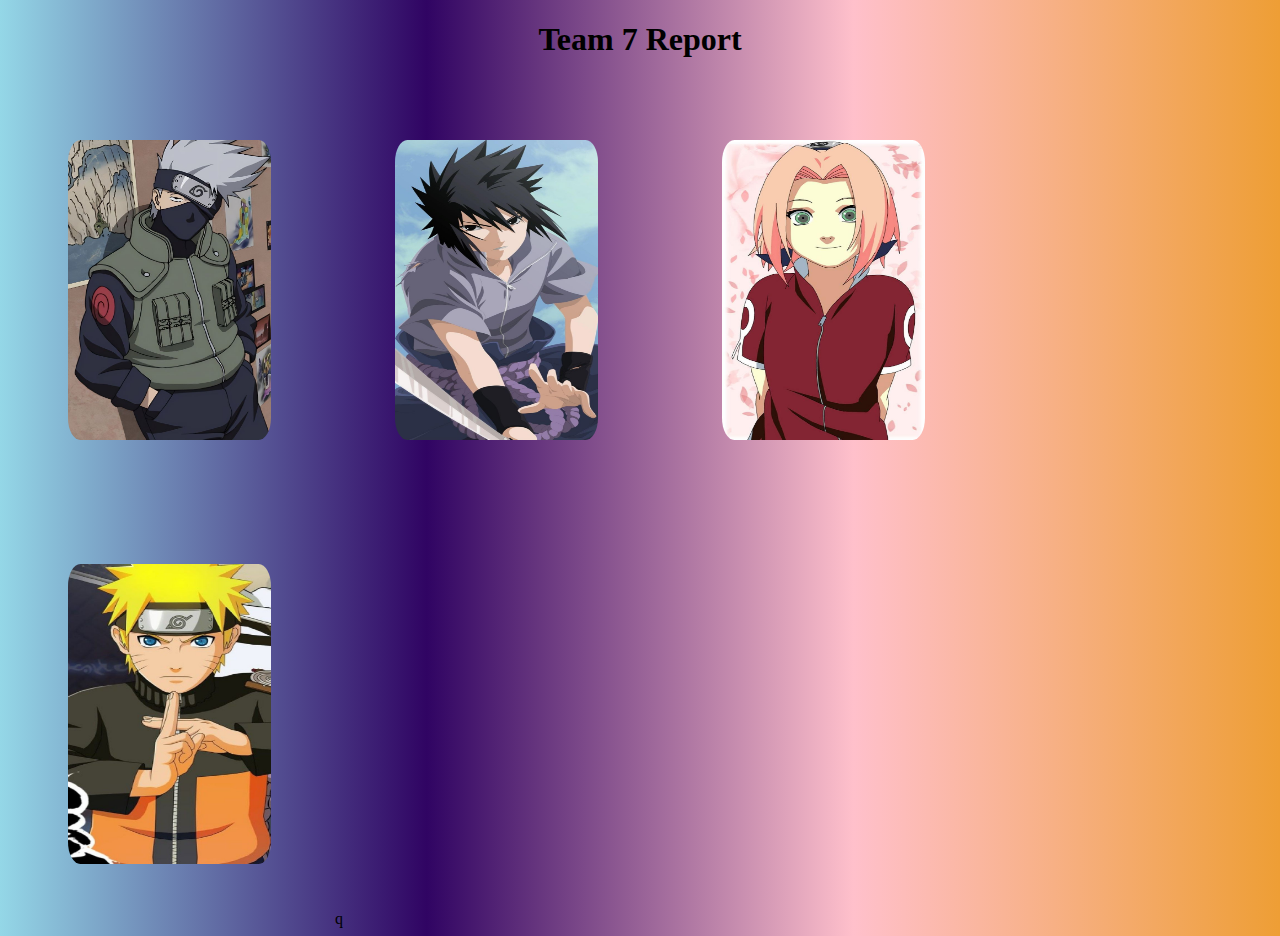
<file: index.html>
<!DOCTYPE html>
<html lang="en">
<head>
    <meta charset="UTF-8">
    <meta name="viewport" content="width=device-width, initial-scale=1.0">
    <title>Document</title>
    <link rel="stylesheet" href="./style.css">
</head>
<body id="i1">
<center><h1>Team 7 Report</h1></center>
<a href="./page1.html"><img src="./kakashi front.jpg" alt="" height="" width=""></a>
<a href="./page2.html"><img src="./sasuke front.jpg" alt="" height=""  width=""></a>
<a href="./page3.html"><img src="./sakuro front.jpg" alt="" height=""  width=""></a>
<a href="./page4.html"><img src="./naruto front.jpg" alt="" height=""  width=""></a>
</body>
</html>q
</file>
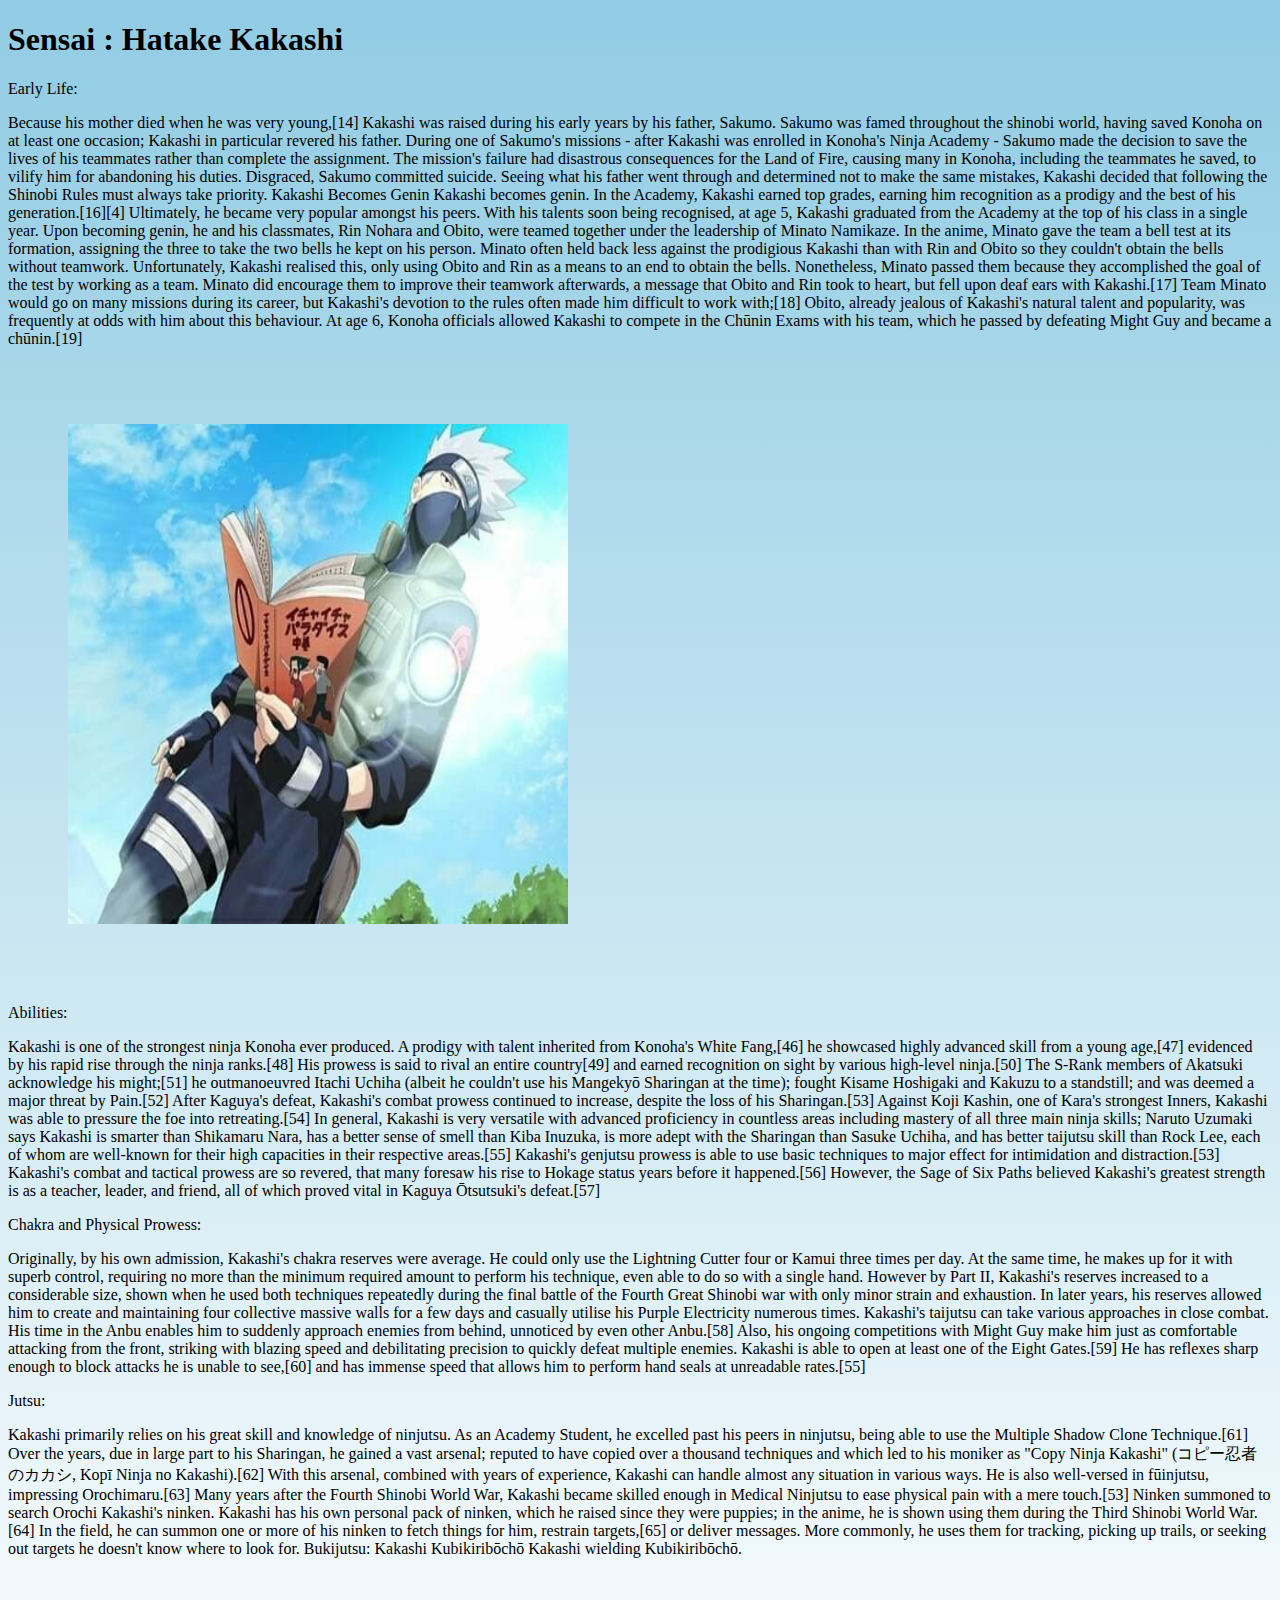
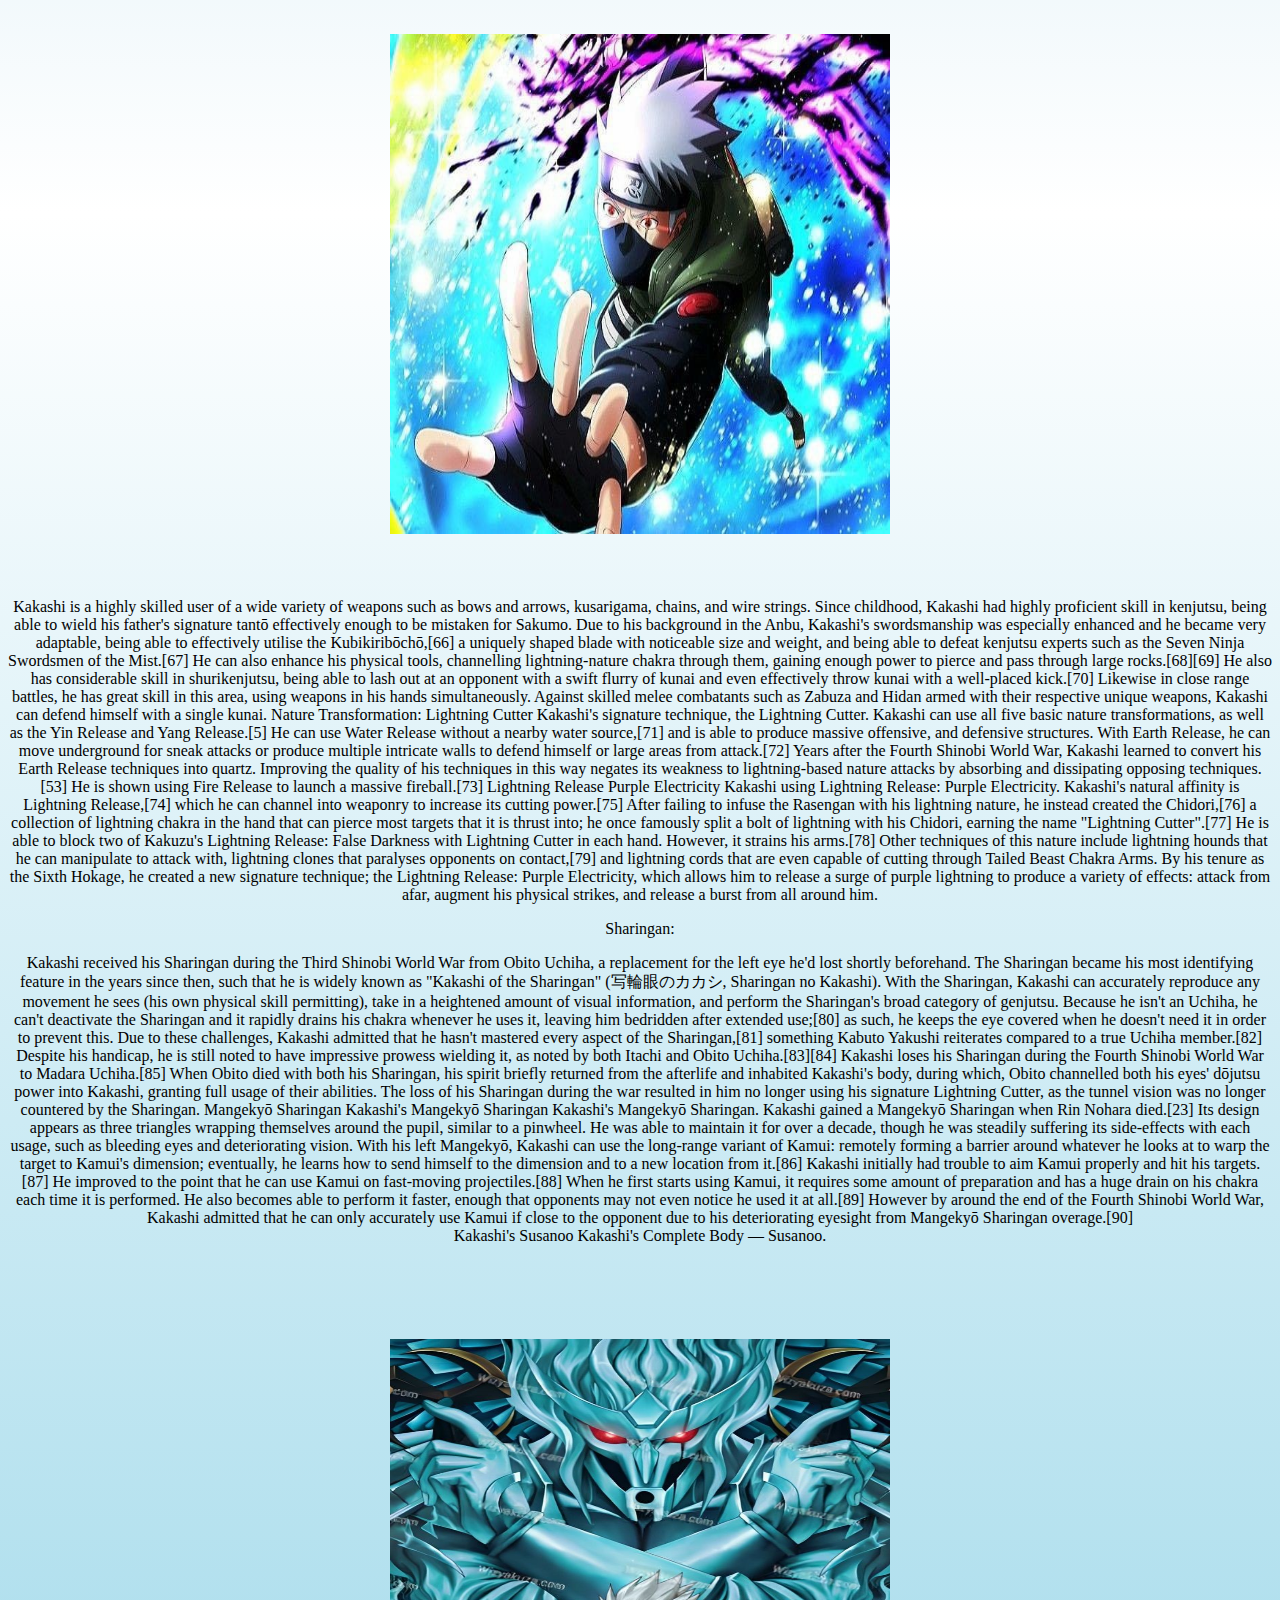
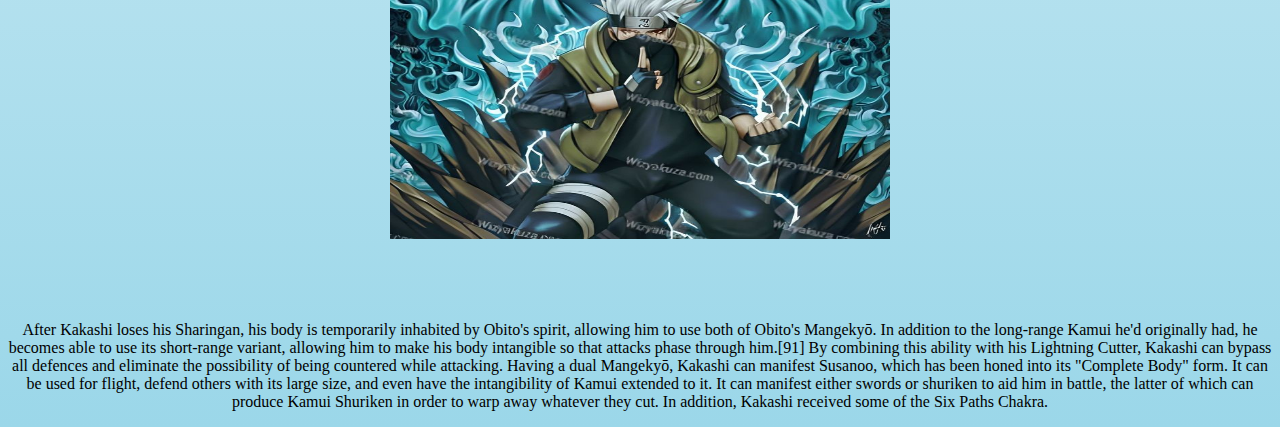
<file: page1.html>
<!DOCTYPE html>
<html lang="en">
<head>
    <meta charset="UTF-8">
    <meta name="viewport" content="width=device-width, initial-scale=1.0">
    <title><page1 class="html"></page1></title>
    <link rel="stylesheet" href="./page1.style.css">
</head>
<body id="p1">
    <h1>Sensai : Hatake Kakashi</h1>
    <p>Early Life:</p>
    <p>Because his mother died when he was very young,[14] Kakashi was raised during his early years by his father, Sakumo. Sakumo was famed throughout the shinobi world, having saved Konoha on at least one occasion; Kakashi in particular revered his father. During one of Sakumo's missions - after Kakashi was enrolled in Konoha's Ninja Academy - Sakumo made the decision to save the lives of his teammates rather than complete the assignment. The mission's failure had disastrous consequences for the Land of Fire, causing many in Konoha, including the teammates he saved, to vilify him for abandoning his duties. Disgraced, Sakumo committed suicide. Seeing what his father went through and determined not to make the same mistakes, Kakashi decided that following the Shinobi Rules must always take priority.
        Kakashi Becomes Genin
        Kakashi becomes genin.
        In the Academy, Kakashi earned top grades, earning him recognition as a prodigy and the best of his generation.[16][4] Ultimately, he became very popular amongst his peers. With his talents soon being recognised, at age 5, Kakashi graduated from the Academy at the top of his class in a single year. Upon becoming genin, he and his classmates, Rin Nohara and Obito, were teamed together under the leadership of Minato Namikaze. In the anime, Minato gave the team a bell test at its formation, assigning the three to take the two bells he kept on his person. Minato often held back less against the prodigious Kakashi than with Rin and Obito so they couldn't obtain the bells without teamwork. Unfortunately, Kakashi realised this, only using Obito and Rin as a means to an end to obtain the bells. Nonetheless, Minato passed them because they accomplished the goal of the test by working as a team. Minato did encourage them to improve their teamwork afterwards, a message that Obito and Rin took to heart, but fell upon deaf ears with Kakashi.[17] Team Minato would go on many missions during its career, but Kakashi's devotion to the rules often made him difficult to work with;[18] Obito, already jealous of Kakashi's natural talent and popularity, was frequently at odds with him about this behaviour. At age 6, Konoha officials allowed Kakashi to compete in the Chūnin Exams with his team, which he passed by defeating Might Guy and became a chūnin.[19]</p>
    <img src="./kakashi normal.jpg" alt="">

    <p>Abilities:</p>
    <text class="align"></text><p>Kakashi is one of the strongest ninja Konoha ever produced. A prodigy with talent inherited from Konoha's White Fang,[46] he showcased highly advanced skill from a young age,[47] evidenced by his rapid rise through the ninja ranks.[48] His prowess is said to rival an entire country[49] and earned recognition on sight by various high-level ninja.[50] The S-Rank members of Akatsuki acknowledge his might;[51] he outmanoeuvred Itachi Uchiha (albeit he couldn't use his Mangekyō Sharingan at the time); fought Kisame Hoshigaki and Kakuzu to a standstill; and was deemed a major threat by Pain.[52] After Kaguya's defeat, Kakashi's combat prowess continued to increase, despite the loss of his Sharingan.[53] Against Koji Kashin, one of Kara's strongest Inners, Kakashi was able to pressure the foe into retreating.[54]

        In general, Kakashi is very versatile with advanced proficiency in countless areas including mastery of all three main ninja skills; Naruto Uzumaki says Kakashi is smarter than Shikamaru Nara, has a better sense of smell than Kiba Inuzuka, is more adept with the Sharingan than Sasuke Uchiha, and has better taijutsu skill than Rock Lee, each of whom are well-known for their high capacities in their respective areas.[55] Kakashi's genjutsu prowess is able to use basic techniques to major effect for intimidation and distraction.[53] Kakashi's combat and tactical prowess are so revered, that many foresaw his rise to Hokage status years before it happened.[56] However, the Sage of Six Paths believed Kakashi's greatest strength is as a teacher, leader, and friend, all of which proved vital in Kaguya Ōtsutsuki's defeat.[57]</p>
    <p>Chakra and Physical Prowess:</p>
    <p>Originally, by his own admission, Kakashi's chakra reserves were average. He could only use the Lightning Cutter four or Kamui three times per day. At the same time, he makes up for it with superb control, requiring no more than the minimum required amount to perform his technique, even able to do so with a single hand. However by Part II, Kakashi's reserves increased to a considerable size, shown when he used both techniques repeatedly during the final battle of the Fourth Great Shinobi war with only minor strain and exhaustion. In later years, his reserves allowed him to create and maintaining four collective massive walls for a few days and casually utilise his Purple Electricity numerous times.

        Kakashi's taijutsu can take various approaches in close combat. His time in the Anbu enables him to suddenly approach enemies from behind, unnoticed by even other Anbu.[58] Also, his ongoing competitions with Might Guy make him just as comfortable attacking from the front, striking with blazing speed and debilitating precision to quickly defeat multiple enemies. Kakashi is able to open at least one of the Eight Gates.[59] He has reflexes sharp enough to block attacks he is unable to see,[60] and has immense speed that allows him to perform hand seals at unreadable rates.[55]</p>
    <p>Jutsu:</p>
    <p>Kakashi primarily relies on his great skill and knowledge of ninjutsu. As an Academy Student, he excelled past his peers in ninjutsu, being able to use the Multiple Shadow Clone Technique.[61] Over the years, due in large part to his Sharingan, he gained a vast arsenal; reputed to have copied over a thousand techniques and which led to his moniker as "Copy Ninja Kakashi" (コピー忍者のカカシ, Kopī Ninja no Kakashi).[62] With this arsenal, combined with years of experience, Kakashi can handle almost any situation in various ways. He is also well-versed in fūinjutsu, impressing Orochimaru.[63] Many years after the Fourth Shinobi World War, Kakashi became skilled enough in Medical Ninjutsu to ease physical pain with a mere touch.[53]

        Ninken summoned to search Orochi
        Kakashi's ninken.
        
        Kakashi has his own personal pack of ninken, which he raised since they were puppies; in the anime, he is shown using them during the Third Shinobi World War.[64] In the field, he can summon one or more of his ninken to fetch things for him, restrain targets,[65] or deliver messages. More commonly, he uses them for tracking, picking up trails, or seeking out targets he doesn't know where to look for.
        
        Bukijutsu:
        Kakashi Kubikiribōchō
        Kakashi wielding Kubikiribōchō.


   <center><div class="">
   <break></break><img src="./kakashi final.jpg" alt=""><div class="">
   <break></break><center>

        
        Kakashi is a highly skilled user of a wide variety of weapons such as bows and arrows, kusarigama, chains, and wire strings. Since childhood, Kakashi had highly proficient skill in kenjutsu, being able to wield his father's signature tantō effectively enough to be mistaken for Sakumo. Due to his background in the Anbu, Kakashi's swordsmanship was especially enhanced and he became very adaptable, being able to effectively utilise the Kubikiribōchō,[66] a uniquely shaped blade with noticeable size and weight, and being able to defeat kenjutsu experts such as the Seven Ninja Swordsmen of the Mist.[67] He can also enhance his physical tools, channelling lightning-nature chakra through them, gaining enough power to pierce and pass through large rocks.[68][69] He also has considerable skill in shurikenjutsu, being able to lash out at an opponent with a swift flurry of kunai and even effectively throw kunai with a well-placed kick.[70] Likewise in close range battles, he has great skill in this area, using weapons in his hands simultaneously. Against skilled melee combatants such as Zabuza and Hidan armed with their respective unique weapons, Kakashi can defend himself with a single kunai.
        
        Nature Transformation:
        Lightning Cutter
        Kakashi's signature technique, the Lightning Cutter.
        
        Kakashi can use all five basic nature transformations, as well as the Yin Release and Yang Release.[5] He can use Water Release without a nearby water source,[71] and is able to produce massive offensive, and defensive structures. With Earth Release, he can move underground for sneak attacks or produce multiple intricate walls to defend himself or large areas from attack.[72] Years after the Fourth Shinobi World War, Kakashi learned to convert his Earth Release techniques into quartz. Improving the quality of his techniques in this way negates its weakness to lightning-based nature attacks by absorbing and dissipating opposing techniques.[53] He is shown using Fire Release to launch a massive fireball.[73]
        
        Lightning Release Purple Electricity
        Kakashi using Lightning Release: Purple Electricity.
        
        Kakashi's natural affinity is Lightning Release,[74] which he can channel into weaponry to increase its cutting power.[75] After failing to infuse the Rasengan with his lightning nature, he instead created the Chidori,[76] a collection of lightning chakra in the hand that can pierce most targets that it is thrust into; he once famously split a bolt of lightning with his Chidori, earning the name "Lightning Cutter".[77] He is able to block two of Kakuzu's Lightning Release: False Darkness with Lightning Cutter in each hand. However, it strains his arms.[78] Other techniques of this nature include lightning hounds that he can manipulate to attack with, lightning clones that paralyses opponents on contact,[79] and lightning cords that are even capable of cutting through Tailed Beast Chakra Arms. By his tenure as the Sixth Hokage, he created a new signature technique; the Lightning Release: Purple Electricity, which allows him to release a surge of purple lightning to produce a variety of effects: attack from afar, augment his physical strikes, and release a burst from all around him.</p>
    <p>Sharingan:</p>
        <p>Kakashi received his Sharingan during the Third Shinobi World War from Obito Uchiha, a replacement for the left eye he'd lost shortly beforehand. The Sharingan became his most identifying feature in the years since then, such that he is widely known as "Kakashi of the Sharingan" (写輪眼のカカシ, Sharingan no Kakashi). With the Sharingan, Kakashi can accurately reproduce any movement he sees (his own physical skill permitting), take in a heightened amount of visual information, and perform the Sharingan's broad category of genjutsu. Because he isn't an Uchiha, he can't deactivate the Sharingan and it rapidly drains his chakra whenever he uses it, leaving him bedridden after extended use;[80] as such, he keeps the eye covered when he doesn't need it in order to prevent this. Due to these challenges, Kakashi admitted that he hasn't mastered every aspect of the Sharingan,[81] something Kabuto Yakushi reiterates compared to a true Uchiha member.[82] Despite his handicap, he is still noted to have impressive prowess wielding it, as noted by both Itachi and Obito Uchiha.[83][84] Kakashi loses his Sharingan during the Fourth Shinobi World War to Madara Uchiha.[85] When Obito died with both his Sharingan, his spirit briefly returned from the afterlife and inhabited Kakashi's body, during which, Obito channelled both his eyes' dōjutsu power into Kakashi, granting full usage of their abilities. The loss of his Sharingan during the war resulted in him no longer using his signature Lightning Cutter, as the tunnel vision was no longer countered by the Sharingan.

            Mangekyō Sharingan
            Kakashi's Mangekyō Sharingan
            Kakashi's Mangekyō Sharingan.
            
            Kakashi gained a Mangekyō Sharingan when Rin Nohara died.[23] Its design appears as three triangles wrapping themselves around the pupil, similar to a pinwheel. He was able to maintain it for over a decade, though he was steadily suffering its side-effects with each usage, such as bleeding eyes and deteriorating vision. With his left Mangekyō, Kakashi can use the long-range variant of Kamui: remotely forming a barrier around whatever he looks at to warp the target to Kamui's dimension; eventually, he learns how to send himself to the dimension and to a new location from it.[86] Kakashi initially had trouble to aim Kamui properly and hit his targets.[87] He improved to the point that he can use Kamui on fast-moving projectiles.[88] When he first starts using Kamui, it requires some amount of preparation and has a huge drain on his chakra each time it is performed. He also becomes able to perform it faster, enough that opponents may not even notice he used it at all.[89] However by around the end of the Fourth Shinobi World War, Kakashi admitted that he can only accurately use Kamui if close to the opponent due to his deteriorating eyesight from Mangekyō Sharingan overage.[90] <br>
            
            Kakashi's Susanoo
            Kakashi's Complete Body — Susanoo.


    <div class="">
    <center><br><img src="./uniq kakashi.jpg" alt="height=600"width=400><br><center></center>
 <br>After Kakashi loses his Sharingan, his body is temporarily inhabited by Obito's spirit, allowing him to use both of Obito's Mangekyō. In addition to the long-range Kamui he'd originally had, he becomes able to use its short-range variant, allowing him to make his body intangible so that attacks phase through him.[91] By combining this ability with his Lightning Cutter, Kakashi can bypass all defences and eliminate the possibility of being countered while attacking. Having a dual Mangekyō, Kakashi can manifest Susanoo, which has been honed into its "Complete Body" form. It can be used for flight, defend others with its large size, and even have the intangibility of Kamui extended to it. It can manifest either swords or shuriken to aid him in battle, the latter of which can produce Kamui Shuriken in order to warp away whatever they cut. In addition, Kakashi received some of the Six Paths Chakra.</p>
</body>
</html>
</file>
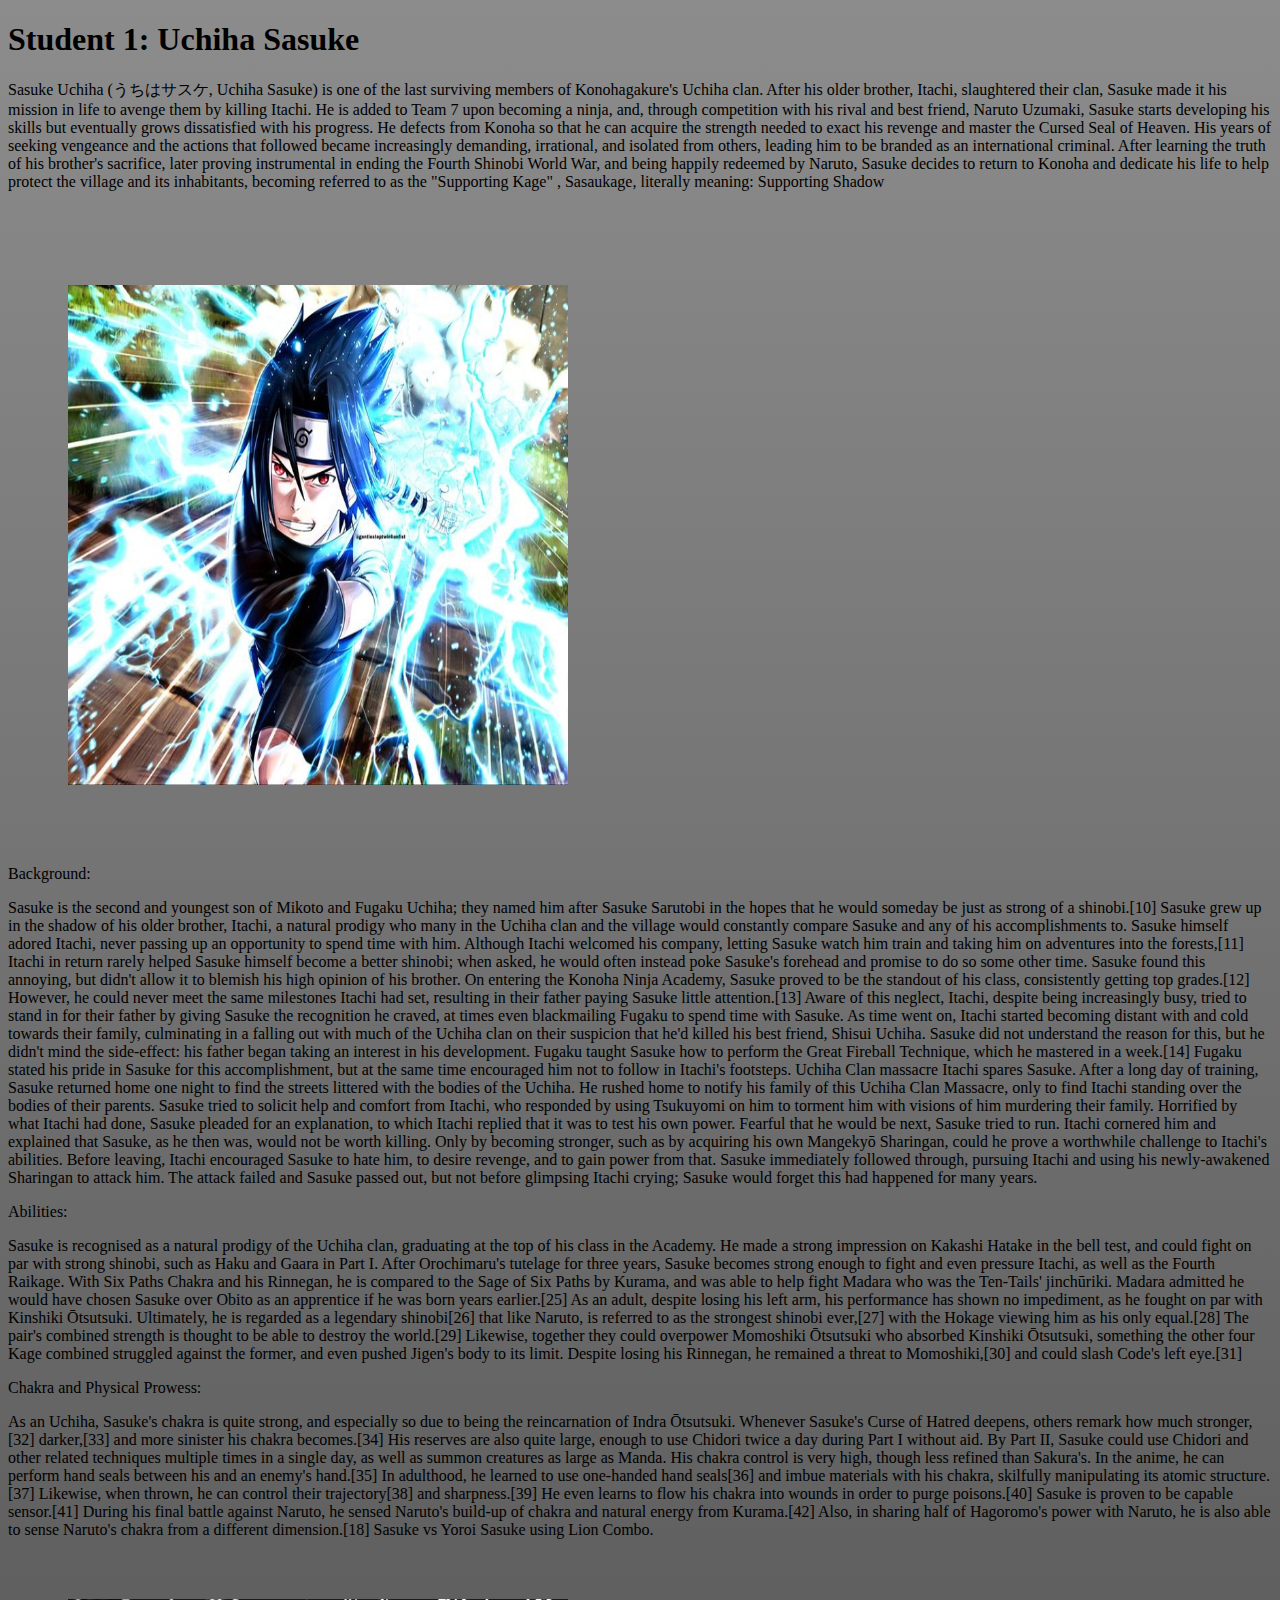
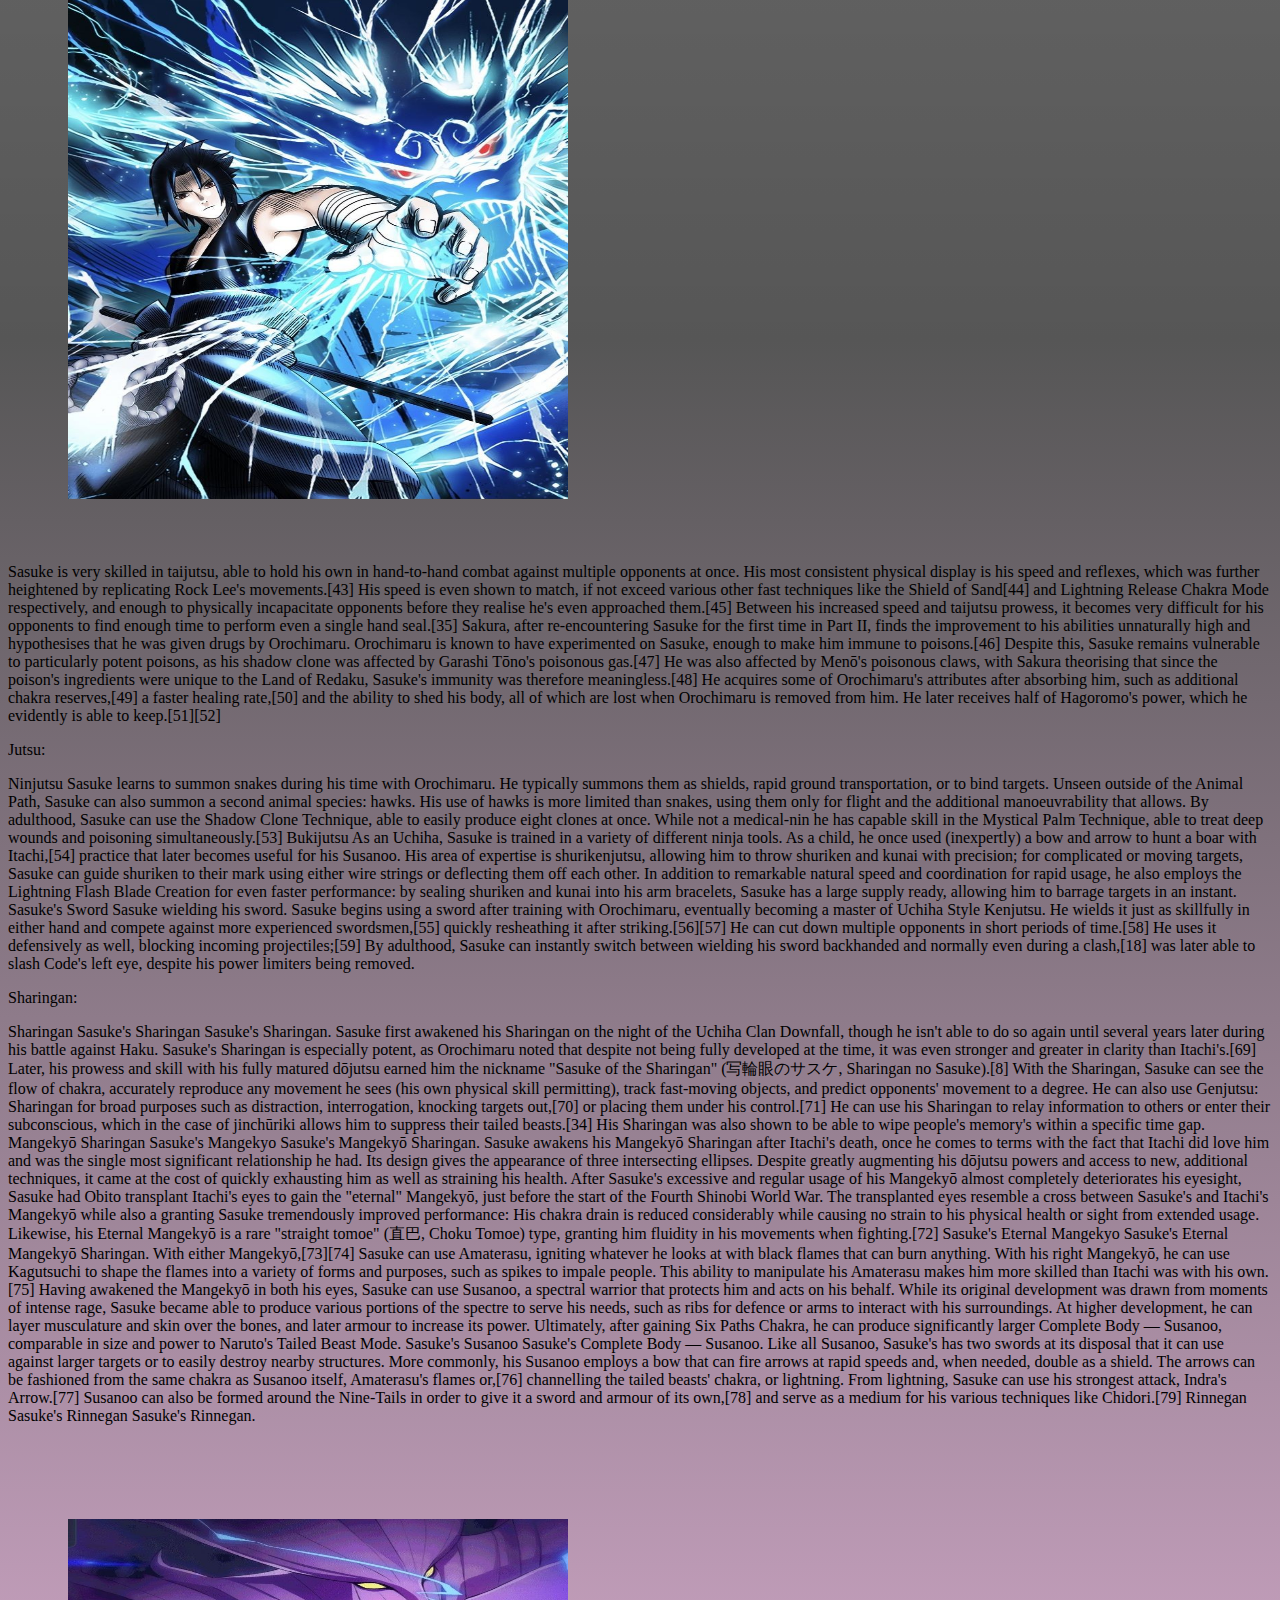
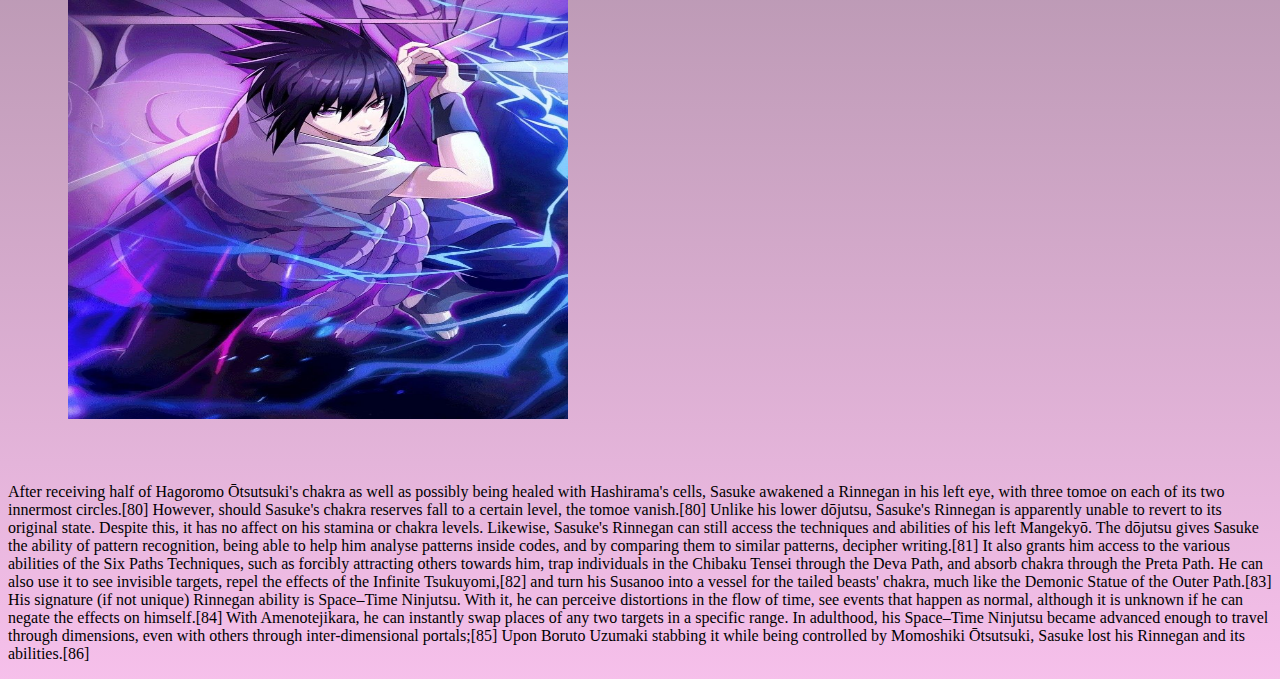
<file: page2.html>
<!DOCTYPE html>
<html lang="en">
<head>
    <meta charset="UTF-8">
    <meta name="viewport" content="width=device-width, initial-scale=1.0">
    <title><page2 class="html"></page2></title>
    <link rel="stylesheet" href="page2.style.css">
</head>
<body id="p2">
    <h1>Student 1: Uchiha Sasuke</h1> 
    <p>Sasuke Uchiha (うちはサスケ, Uchiha Sasuke) is one of the last surviving members of Konohagakure's Uchiha clan. After his older brother, Itachi, slaughtered their clan, Sasuke made it his mission in life to avenge them by killing Itachi. He is added to Team 7 upon becoming a ninja, and, through competition with his rival and best friend, Naruto Uzumaki, Sasuke starts developing his skills but eventually grows dissatisfied with his progress. He defects from Konoha so that he can acquire the strength needed to exact his revenge and master the Cursed Seal of Heaven. His years of seeking vengeance and the actions that followed became increasingly demanding, irrational, and isolated from others, leading him to be branded as an international criminal. After learning the truth of his brother's sacrifice, later proving instrumental in ending the Fourth Shinobi World War, and being happily redeemed by Naruto, Sasuke decides to return to Konoha and dedicate his life to help protect the village and its inhabitants, becoming referred to as the "Supporting Kage" , Sasaukage, literally meaning: Supporting Shadow</p> 
    
    <br><img src="./sasuke prowess.jpg" alt=""><br>

    <p>Background:</p>
    <p>Sasuke is the second and youngest son of Mikoto and Fugaku Uchiha; they named him after Sasuke Sarutobi in the hopes that he would someday be just as strong of a shinobi.[10] Sasuke grew up in the shadow of his older brother, Itachi, a natural prodigy who many in the Uchiha clan and the village would constantly compare Sasuke and any of his accomplishments to. Sasuke himself adored Itachi, never passing up an opportunity to spend time with him. Although Itachi welcomed his company, letting Sasuke watch him train and taking him on adventures into the forests,[11] Itachi in return rarely helped Sasuke himself become a better shinobi; when asked, he would often instead poke Sasuke's forehead and promise to do so some other time. Sasuke found this annoying, but didn't allow it to blemish his high opinion of his brother.

        On entering the Konoha Ninja Academy, Sasuke proved to be the standout of his class, consistently getting top grades.[12] However, he could never meet the same milestones Itachi had set, resulting in their father paying Sasuke little attention.[13] Aware of this neglect, Itachi, despite being increasingly busy, tried to stand in for their father by giving Sasuke the recognition he craved, at times even blackmailing Fugaku to spend time with Sasuke. As time went on, Itachi started becoming distant with and cold towards their family, culminating in a falling out with much of the Uchiha clan on their suspicion that he'd killed his best friend, Shisui Uchiha. Sasuke did not understand the reason for this, but he didn't mind the side-effect: his father began taking an interest in his development. Fugaku taught Sasuke how to perform the Great Fireball Technique, which he mastered in a week.[14] Fugaku stated his pride in Sasuke for this accomplishment, but at the same time encouraged him not to follow in Itachi's footsteps.
        
        Uchiha Clan massacre
        Itachi spares Sasuke.
        
        After a long day of training, Sasuke returned home one night to find the streets littered with the bodies of the Uchiha. He rushed home to notify his family of this Uchiha Clan Massacre, only to find Itachi standing over the bodies of their parents. Sasuke tried to solicit help and comfort from Itachi, who responded by using Tsukuyomi on him to torment him with visions of him murdering their family. Horrified by what Itachi had done, Sasuke pleaded for an explanation, to which Itachi replied that it was to test his own power. Fearful that he would be next, Sasuke tried to run. Itachi cornered him and explained that Sasuke, as he then was, would not be worth killing. Only by becoming stronger, such as by acquiring his own Mangekyō Sharingan, could he prove a worthwhile challenge to Itachi's abilities. Before leaving, Itachi encouraged Sasuke to hate him, to desire revenge, and to gain power from that. Sasuke immediately followed through, pursuing Itachi and using his newly-awakened Sharingan to attack him. The attack failed and Sasuke passed out, but not before glimpsing Itachi crying; Sasuke would forget this had happened for many years.</p>
    <p>Abilities:</p>
        <p>Sasuke is recognised as a natural prodigy of the Uchiha clan, graduating at the top of his class in the Academy. He made a strong impression on Kakashi Hatake in the bell test, and could fight on par with strong shinobi, such as Haku and Gaara in Part I. After Orochimaru's tutelage for three years, Sasuke becomes strong enough to fight and even pressure Itachi, as well as the Fourth Raikage. With Six Paths Chakra and his Rinnegan, he is compared to the Sage of Six Paths by Kurama, and was able to help fight Madara who was the Ten-Tails' jinchūriki. Madara admitted he would have chosen Sasuke over Obito as an apprentice if he was born years earlier.[25]

            As an adult, despite losing his left arm, his performance has shown no impediment, as he fought on par with Kinshiki Ōtsutsuki. Ultimately, he is regarded as a legendary shinobi[26] that like Naruto, is referred to as the strongest shinobi ever,[27] with the Hokage viewing him as his only equal.[28] The pair's combined strength is thought to be able to destroy the world.[29] Likewise, together they could overpower Momoshiki Ōtsutsuki who absorbed Kinshiki Ōtsutsuki, something the other four Kage combined struggled against the former, and even pushed Jigen's body to its limit.
            
            Despite losing his Rinnegan, he remained a threat to Momoshiki,[30] and could slash Code's left eye.[31]</p>
    <p>Chakra and Physical Prowess:</p>
        <p>As an Uchiha, Sasuke's chakra is quite strong, and especially so due to being the reincarnation of Indra Ōtsutsuki. Whenever Sasuke's Curse of Hatred deepens, others remark how much stronger,[32] darker,[33] and more sinister his chakra becomes.[34] His reserves are also quite large, enough to use Chidori twice a day during Part I without aid. By Part II, Sasuke could use Chidori and other related techniques multiple times in a single day, as well as summon creatures as large as Manda. His chakra control is very high, though less refined than Sakura's. In the anime, he can perform hand seals between his and an enemy's hand.[35] In adulthood, he learned to use one-handed hand seals[36] and imbue materials with his chakra, skilfully manipulating its atomic structure.[37] Likewise, when thrown, he can control their trajectory[38] and sharpness.[39] He even learns to flow his chakra into wounds in order to purge poisons.[40]

            Sasuke is proven to be capable sensor.[41] During his final battle against Naruto, he sensed Naruto's build-up of chakra and natural energy from Kurama.[42] Also, in sharing half of Hagoromo's power with Naruto, he is also able to sense Naruto's chakra from a different dimension.[18]
            
            Sasuke vs Yoroi
            Sasuke using Lion Combo.

   <br> <img src="./sasuke chakra nature.jpg" alt=""><br>
            
            Sasuke is very skilled in taijutsu, able to hold his own in hand-to-hand combat against multiple opponents at once. His most consistent physical display is his speed and reflexes, which was further heightened by replicating Rock Lee's movements.[43] His speed is even shown to match, if not exceed various other fast techniques like the Shield of Sand[44] and Lightning Release Chakra Mode respectively, and enough to physically incapacitate opponents before they realise he's even approached them.[45] Between his increased speed and taijutsu prowess, it becomes very difficult for his opponents to find enough time to perform even a single hand seal.[35]
            
            Sakura, after re-encountering Sasuke for the first time in Part II, finds the improvement to his abilities unnaturally high and hypothesises that he was given drugs by Orochimaru. Orochimaru is known to have experimented on Sasuke, enough to make him immune to poisons.[46] Despite this, Sasuke remains vulnerable to particularly potent poisons, as his shadow clone was affected by Garashi Tōno's poisonous gas.[47] He was also affected by Menō's poisonous claws, with Sakura theorising that since the poison's ingredients were unique to the Land of Redaku, Sasuke's immunity was therefore meaningless.[48] He acquires some of Orochimaru's attributes after absorbing him, such as additional chakra reserves,[49] a faster healing rate,[50] and the ability to shed his body, all of which are lost when Orochimaru is removed from him. He later receives half of Hagoromo's power, which he evidently is able to keep.[51][52]</p>
    <p>Jutsu:</p>
        <p>Ninjutsu
            Sasuke learns to summon snakes during his time with Orochimaru. He typically summons them as shields, rapid ground transportation, or to bind targets. Unseen outside of the Animal Path, Sasuke can also summon a second animal species: hawks. His use of hawks is more limited than snakes, using them only for flight and the additional manoeuvrability that allows. By adulthood, Sasuke can use the Shadow Clone Technique, able to easily produce eight clones at once. While not a medical-nin he has capable skill in the Mystical Palm Technique, able to treat deep wounds and poisoning simultaneously.[53]
            
            Bukijutsu
            As an Uchiha, Sasuke is trained in a variety of different ninja tools. As a child, he once used (inexpertly) a bow and arrow to hunt a boar with Itachi,[54] practice that later becomes useful for his Susanoo. His area of expertise is shurikenjutsu, allowing him to throw shuriken and kunai with precision; for complicated or moving targets, Sasuke can guide shuriken to their mark using either wire strings or deflecting them off each other. In addition to remarkable natural speed and coordination for rapid usage, he also employs the Lightning Flash Blade Creation for even faster performance: by sealing shuriken and kunai into his arm bracelets, Sasuke has a large supply ready, allowing him to barrage targets in an instant.
            
            Sasuke's Sword
            Sasuke wielding his sword.
            
            Sasuke begins using a sword after training with Orochimaru, eventually becoming a master of Uchiha Style Kenjutsu. He wields it just as skillfully in either hand and compete against more experienced swordsmen,[55] quickly resheathing it after striking.[56][57] He can cut down multiple opponents in short periods of time.[58] He uses it defensively as well, blocking incoming projectiles;[59] By adulthood, Sasuke can instantly switch between wielding his sword backhanded and normally even during a clash,[18] was later able to slash Code's left eye, despite his power limiters being removed.</p>
    <p>Sharingan:</p>
        <p>Sharingan
            Sasuke's Sharingan
            Sasuke's Sharingan.
            
            Sasuke first awakened his Sharingan on the night of the Uchiha Clan Downfall, though he isn't able to do so again until several years later during his battle against Haku. Sasuke's Sharingan is especially potent, as Orochimaru noted that despite not being fully developed at the time, it was even stronger and greater in clarity than Itachi's.[69] Later, his prowess and skill with his fully matured dōjutsu earned him the nickname "Sasuke of the Sharingan" (写輪眼のサスケ, Sharingan no Sasuke).[8] With the Sharingan, Sasuke can see the flow of chakra, accurately reproduce any movement he sees (his own physical skill permitting), track fast-moving objects, and predict opponents' movement to a degree. He can also use Genjutsu: Sharingan for broad purposes such as distraction, interrogation, knocking targets out,[70] or placing them under his control.[71] He can use his Sharingan to relay information to others or enter their subconscious, which in the case of jinchūriki allows him to suppress their tailed beasts.[34] His Sharingan was also shown to be able to wipe people's memory's within a specific time gap.
            
            Mangekyō Sharingan
            Sasuke's Mangekyo
            Sasuke's Mangekyō Sharingan.
            
            Sasuke awakens his Mangekyō Sharingan after Itachi's death, once he comes to terms with the fact that Itachi did love him and was the single most significant relationship he had. Its design gives the appearance of three intersecting ellipses. Despite greatly augmenting his dōjutsu powers and access to new, additional techniques, it came at the cost of quickly exhausting him as well as straining his health. After Sasuke's excessive and regular usage of his Mangekyō almost completely deteriorates his eyesight, Sasuke had Obito transplant Itachi's eyes to gain the "eternal" Mangekyō, just before the start of the Fourth Shinobi World War. The transplanted eyes resemble a cross between Sasuke's and Itachi's Mangekyō while also a granting Sasuke tremendously improved performance: His chakra drain is reduced considerably while causing no strain to his physical health or sight from extended usage. Likewise, his Eternal Mangekyō is a rare "straight tomoe" (直巴, Choku Tomoe) type, granting him fluidity in his movements when fighting.[72]
            
            Sasuke's Eternal Mangekyo
            Sasuke's Eternal Mangekyō Sharingan.
            
            With either Mangekyō,[73][74] Sasuke can use Amaterasu, igniting whatever he looks at with black flames that can burn anything. With his right Mangekyō, he can use Kagutsuchi to shape the flames into a variety of forms and purposes, such as spikes to impale people. This ability to manipulate his Amaterasu makes him more skilled than Itachi was with his own.[75] Having awakened the Mangekyō in both his eyes, Sasuke can use Susanoo, a spectral warrior that protects him and acts on his behalf. While its original development was drawn from moments of intense rage, Sasuke became able to produce various portions of the spectre to serve his needs, such as ribs for defence or arms to interact with his surroundings. At higher development, he can layer musculature and skin over the bones, and later armour to increase its power. Ultimately, after gaining Six Paths Chakra, he can produce significantly larger Complete Body — Susanoo, comparable in size and power to Naruto's Tailed Beast Mode.
            
            Sasuke's Susanoo
            Sasuke's Complete Body — Susanoo.
            
            Like all Susanoo, Sasuke's has two swords at its disposal that it can use against larger targets or to easily destroy nearby structures. More commonly, his Susanoo employs a bow that can fire arrows at rapid speeds and, when needed, double as a shield. The arrows can be fashioned from the same chakra as Susanoo itself, Amaterasu's flames or,[76] channelling the tailed beasts' chakra, or lightning. From lightning, Sasuke can use his strongest attack, Indra's Arrow.[77] Susanoo can also be formed around the Nine-Tails in order to give it a sword and armour of its own,[78] and serve as a medium for his various techniques like Chidori.[79]
            
            Rinnegan
            Sasuke's Rinnegan
            Sasuke's Rinnegan.

        <center></center><br><img src="./sasuke final.jpg" alt="height=350"width="290"><br><center></center>
            
            After receiving half of Hagoromo Ōtsutsuki's chakra as well as possibly being healed with Hashirama's cells, Sasuke awakened a Rinnegan in his left eye, with three tomoe on each of its two innermost circles.[80] However, should Sasuke's chakra reserves fall to a certain level, the tomoe vanish.[80] Unlike his lower dōjutsu, Sasuke's Rinnegan is apparently unable to revert to its original state. Despite this, it has no affect on his stamina or chakra levels. Likewise, Sasuke's Rinnegan can still access the techniques and abilities of his left Mangekyō.
            
            The dōjutsu gives Sasuke the ability of pattern recognition, being able to help him analyse patterns inside codes, and by comparing them to similar patterns, decipher writing.[81] It also grants him access to the various abilities of the Six Paths Techniques, such as forcibly attracting others towards him, trap individuals in the Chibaku Tensei through the Deva Path, and absorb chakra through the Preta Path. He can also use it to see invisible targets, repel the effects of the Infinite Tsukuyomi,[82] and turn his Susanoo into a vessel for the tailed beasts' chakra, much like the Demonic Statue of the Outer Path.[83]
            
            His signature (if not unique) Rinnegan ability is Space–Time Ninjutsu. With it, he can perceive distortions in the flow of time, see events that happen as normal, although it is unknown if he can negate the effects on himself.[84] With Amenotejikara, he can instantly swap places of any two targets in a specific range. In adulthood, his Space–Time Ninjutsu became advanced enough to travel through dimensions, even with others through inter-dimensional portals;[85] Upon Boruto Uzumaki stabbing it while being controlled by Momoshiki Ōtsutsuki, Sasuke lost his Rinnegan and its abilities.[86]</p>
</body>
</html>
</file>
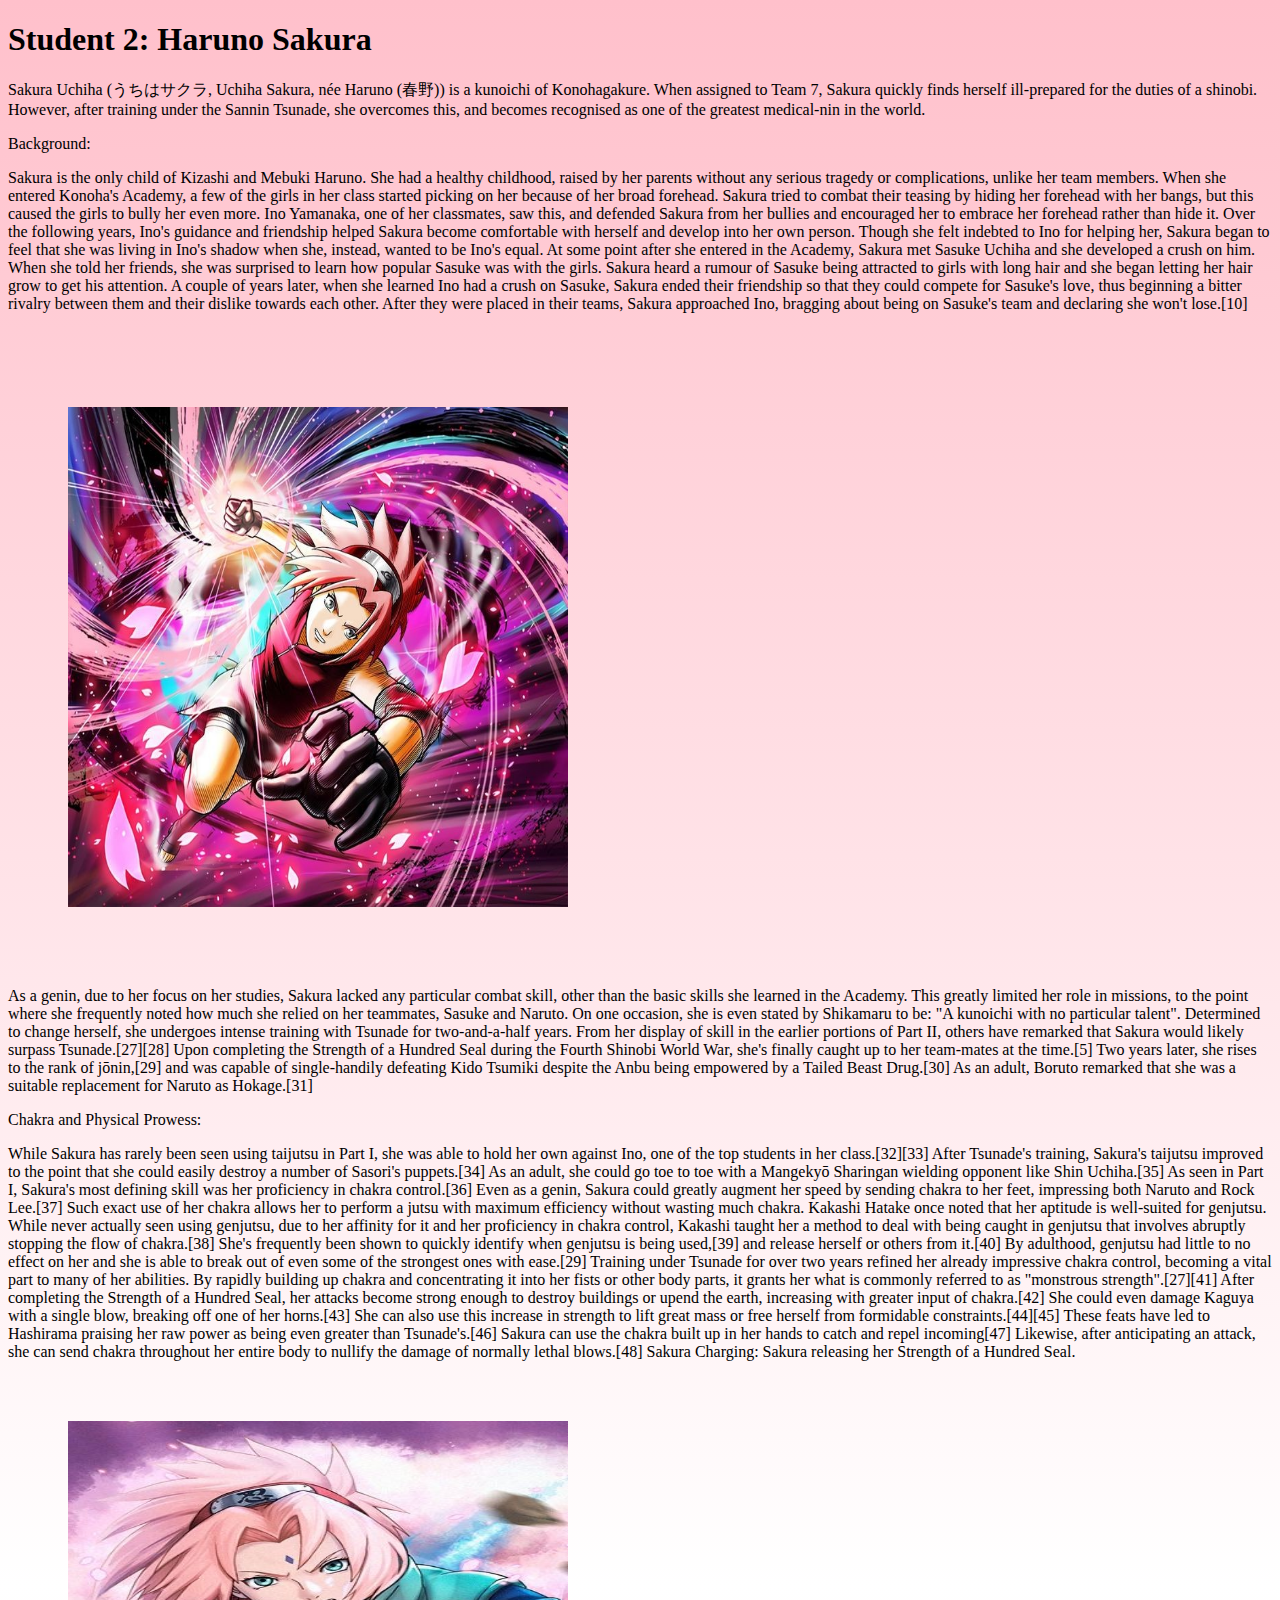
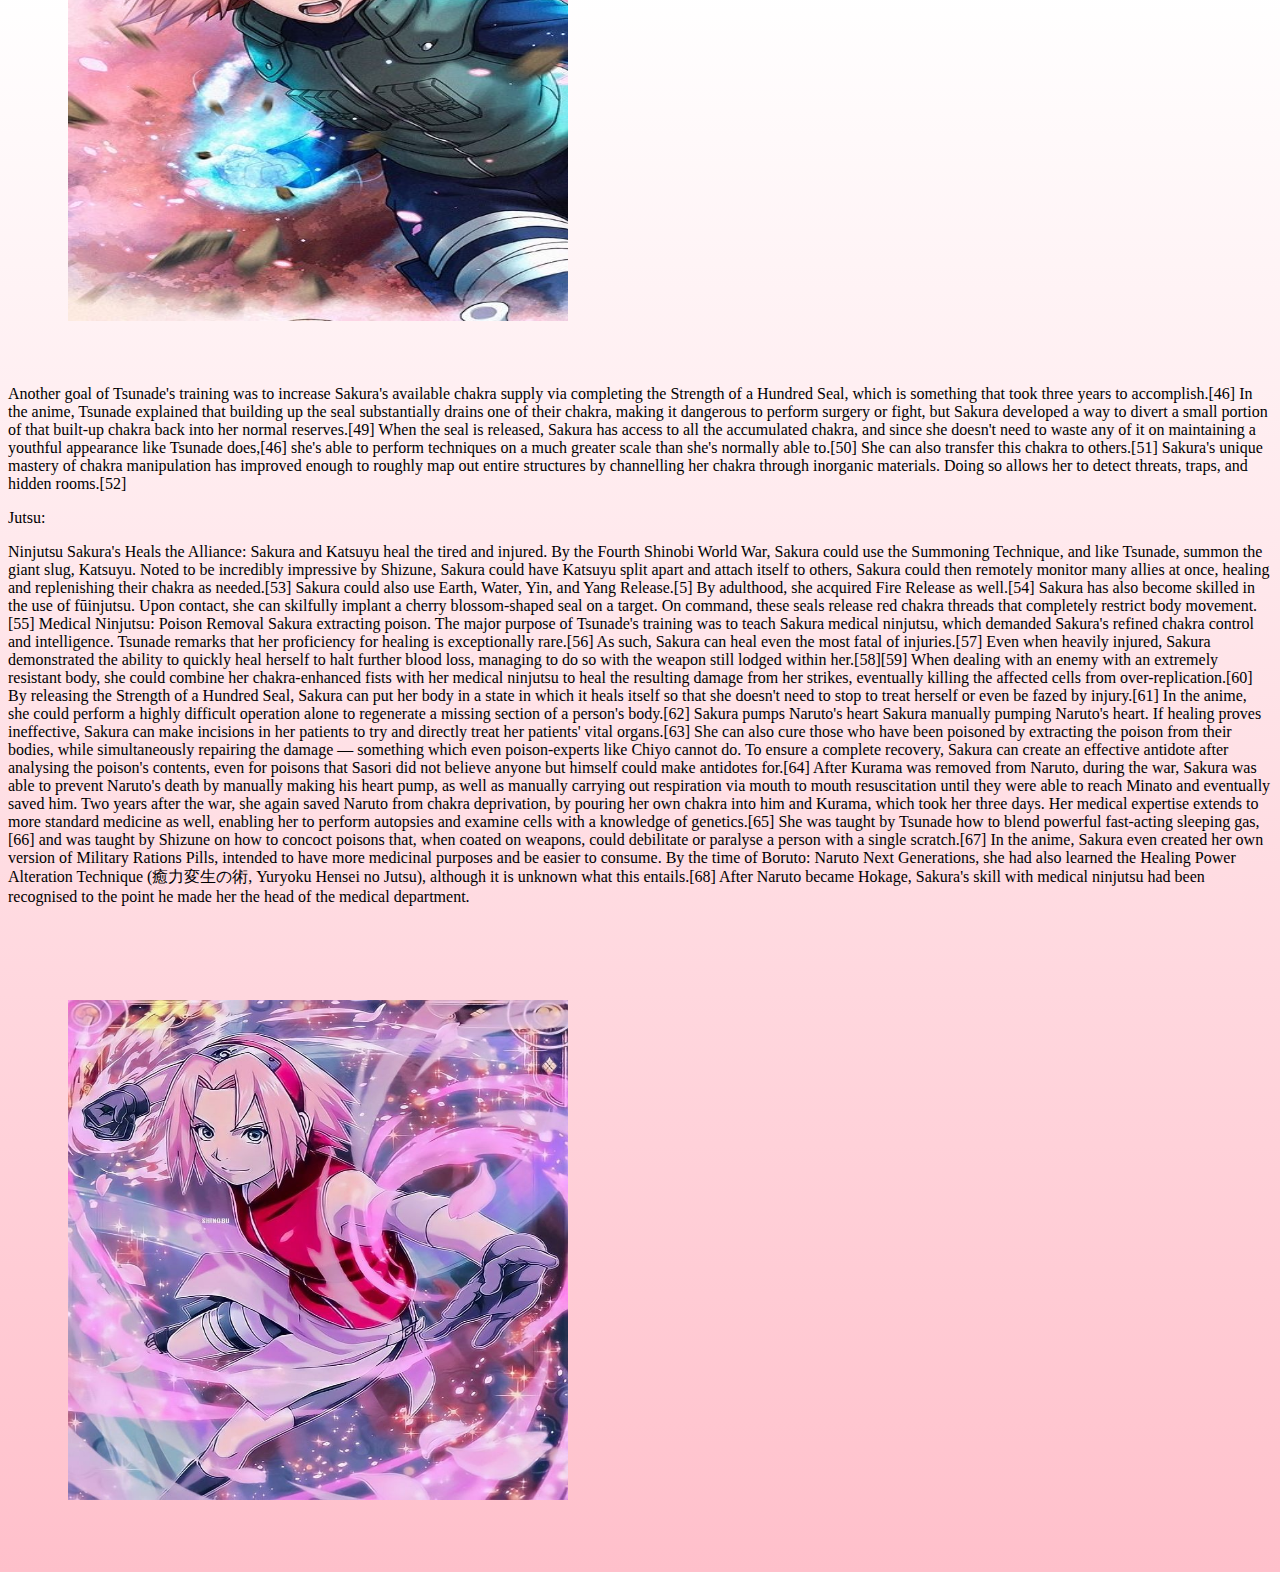
<file: page3.html>
<!DOCTYPE html>
<html lang="en">
<head>
    <meta charset="UTF-8">
    <meta name="viewport" content="width=device-width, initial-scale=1.0">
    <title><page3 class="html"></page3></title>
    <link rel="stylesheet" href="./page3.style.css">
</head>
<body id="p3">
 <h1>Student 2: Haruno Sakura</h1>
 <p>Sakura Uchiha (うちはサクラ, Uchiha Sakura, née Haruno (春野)) is a kunoichi of Konohagakure. When assigned to Team 7, Sakura quickly finds herself ill-prepared for the duties of a shinobi. However, after training under the Sannin Tsunade, she overcomes this, and becomes recognised as one of the greatest medical-nin in the world.</p>
 <p>Background:</p>
 <p>Sakura is the only child of Kizashi and Mebuki Haruno. She had a healthy childhood, raised by her parents without any serious tragedy or complications, unlike her team members. When she entered Konoha's Academy, a few of the girls in her class started picking on her because of her broad forehead. Sakura tried to combat their teasing by hiding her forehead with her bangs, but this caused the girls to bully her even more. Ino Yamanaka, one of her classmates, saw this, and defended Sakura from her bullies and encouraged her to embrace her forehead rather than hide it.

    Over the following years, Ino's guidance and friendship helped Sakura become comfortable with herself and develop into her own person. Though she felt indebted to Ino for helping her, Sakura began to feel that she was living in Ino's shadow when she, instead, wanted to be Ino's equal. At some point after she entered in the Academy, Sakura met Sasuke Uchiha and she developed a crush on him. When she told her friends, she was surprised to learn how popular Sasuke was with the girls. Sakura heard a rumour of Sasuke being attracted to girls with long hair and she began letting her hair grow to get his attention. A couple of years later, when she learned Ino had a crush on Sasuke, Sakura ended their friendship so that they could compete for Sasuke's love, thus beginning a bitter rivalry between them and their dislike towards each other. After they were placed in their teams, Sakura approached Ino, bragging about being on Sasuke's team and declaring she won't lose.[10]</p>

    <br><img src="./sakura prwess.jpg" alt=""><br>

<p>As a genin, due to her focus on her studies, Sakura lacked any particular combat skill, other than the basic skills she learned in the Academy. This greatly limited her role in missions, to the point where she frequently noted how much she relied on her teammates, Sasuke and Naruto. On one occasion, she is even stated by Shikamaru to be: "A kunoichi with no particular talent". Determined to change herself, she undergoes intense training with Tsunade for two-and-a-half years. From her display of skill in the earlier portions of Part II, others have remarked that Sakura would likely surpass Tsunade.[27][28] Upon completing the Strength of a Hundred Seal during the Fourth Shinobi World War, she's finally caught up to her team-mates at the time.[5] Two years later, she rises to the rank of jōnin,[29] and was capable of single-handily defeating Kido Tsumiki despite the Anbu being empowered by a Tailed Beast Drug.[30] As an adult, Boruto remarked that she was a suitable replacement for Naruto as Hokage.[31] <p>
<p>Chakra and Physical Prowess:</p>
<p>While Sakura has rarely been seen using taijutsu in Part I, she was able to hold her own against Ino, one of the top students in her class.[32][33] After Tsunade's training, Sakura's taijutsu improved to the point that she could easily destroy a number of Sasori's puppets.[34] As an adult, she could go toe to toe with a Mangekyō Sharingan wielding opponent like Shin Uchiha.[35]

    As seen in Part I, Sakura's most defining skill was her proficiency in chakra control.[36] Even as a genin, Sakura could greatly augment her speed by sending chakra to her feet, impressing both Naruto and Rock Lee.[37] Such exact use of her chakra allows her to perform a jutsu with maximum efficiency without wasting much chakra. Kakashi Hatake once noted that her aptitude is well-suited for genjutsu. While never actually seen using genjutsu, due to her affinity for it and her proficiency in chakra control, Kakashi taught her a method to deal with being caught in genjutsu that involves abruptly stopping the flow of chakra.[38] She's frequently been shown to quickly identify when genjutsu is being used,[39] and release herself or others from it.[40] By adulthood, genjutsu had little to no effect on her and she is able to break out of even some of the strongest ones with ease.[29]
    
    Training under Tsunade for over two years refined her already impressive chakra control, becoming a vital part to many of her abilities. By rapidly building up chakra and concentrating it into her fists or other body parts, it grants her what is commonly referred to as "monstrous strength".[27][41] After completing the Strength of a Hundred Seal, her attacks become strong enough to destroy buildings or upend the earth, increasing with greater input of chakra.[42] She could even damage Kaguya with a single blow, breaking off one of her horns.[43] She can also use this increase in strength to lift great mass or free herself from formidable constraints.[44][45] These feats have led to Hashirama praising her raw power as being even greater than Tsunade's.[46]
    
    Sakura can use the chakra built up in her hands to catch and repel incoming[47] Likewise, after anticipating an attack, she can send chakra throughout her entire body to nullify the damage of normally lethal blows.[48]
    
    Sakura Charging:
    Sakura releasing her Strength of a Hundred Seal.

<br><img src="./sakura strength.jpg" alt=""><br>
    
    Another goal of Tsunade's training was to increase Sakura's available chakra supply via completing the Strength of a Hundred Seal, which is something that took three years to accomplish.[46] In the anime, Tsunade explained that building up the seal substantially drains one of their chakra, making it dangerous to perform surgery or fight, but Sakura developed a way to divert a small portion of that built-up chakra back into her normal reserves.[49] When the seal is released, Sakura has access to all the accumulated chakra, and since she doesn't need to waste any of it on maintaining a youthful appearance like Tsunade does,[46] she's able to perform techniques on a much greater scale than she's normally able to.[50] She can also transfer this chakra to others.[51]
    
    Sakura's unique mastery of chakra manipulation has improved enough to roughly map out entire structures by channelling her chakra through inorganic materials. Doing so allows her to detect threats, traps, and hidden rooms.[52]</p>
<p>Jutsu:</p>
<p>Ninjutsu
    Sakura's Heals the Alliance:
    Sakura and Katsuyu heal the tired and injured.
    
    By the Fourth Shinobi World War, Sakura could use the Summoning Technique, and like Tsunade, summon the giant slug, Katsuyu. Noted to be incredibly impressive by Shizune, Sakura could have Katsuyu split apart and attach itself to others, Sakura could then remotely monitor many allies at once, healing and replenishing their chakra as needed.[53] Sakura could also use Earth, Water, Yin, and Yang Release.[5] By adulthood, she acquired Fire Release as well.[54] Sakura has also become skilled in the use of fūinjutsu. Upon contact, she can skilfully implant a cherry blossom-shaped seal on a target. On command, these seals release red chakra threads that completely restrict body movement.[55]
    
    Medical Ninjutsu:
    Poison Removal
    Sakura extracting poison.
    
    The major purpose of Tsunade's training was to teach Sakura medical ninjutsu, which demanded Sakura's refined chakra control and intelligence. Tsunade remarks that her proficiency for healing is exceptionally rare.[56] As such, Sakura can heal even the most fatal of injuries.[57] Even when heavily injured, Sakura demonstrated the ability to quickly heal herself to halt further blood loss, managing to do so with the weapon still lodged within her.[58][59] When dealing with an enemy with an extremely resistant body, she could combine her chakra-enhanced fists with her medical ninjutsu to heal the resulting damage from her strikes, eventually killing the affected cells from over-replication.[60] By releasing the Strength of a Hundred Seal, Sakura can put her body in a state in which it heals itself so that she doesn't need to stop to treat herself or even be fazed by injury.[61] In the anime, she could perform a highly difficult operation alone to regenerate a missing section of a person's body.[62]
    
    Sakura pumps Naruto's heart
    Sakura manually pumping Naruto's heart.
    
    If healing proves ineffective, Sakura can make incisions in her patients to try and directly treat her patients' vital organs.[63] She can also cure those who have been poisoned by extracting the poison from their bodies, while simultaneously repairing the damage — something which even poison-experts like Chiyo cannot do. To ensure a complete recovery, Sakura can create an effective antidote after analysing the poison's contents, even for poisons that Sasori did not believe anyone but himself could make antidotes for.[64] After Kurama was removed from Naruto, during the war, Sakura was able to prevent Naruto's death by manually making his heart pump, as well as manually carrying out respiration via mouth to mouth resuscitation until they were able to reach Minato and eventually saved him. Two years after the war, she again saved Naruto from chakra deprivation, by pouring her own chakra into him and Kurama, which took her three days. Her medical expertise extends to more standard medicine as well, enabling her to perform autopsies and examine cells with a knowledge of genetics.[65] She was taught by Tsunade how to blend powerful fast-acting sleeping gas,[66] and was taught by Shizune on how to concoct poisons that, when coated on weapons, could debilitate or paralyse a person with a single scratch.[67] In the anime, Sakura even created her own version of Military Rations Pills, intended to have more medicinal purposes and be easier to consume. By the time of Boruto: Naruto Next Generations, she had also learned the Healing Power Alteration Technique (癒力変生の術, Yuryoku Hensei no Jutsu), although it is unknown what this entails.[68] After Naruto became Hokage, Sakura's skill with medical ninjutsu had been recognised to the point he made her the head of the medical department.</p>
    <br><img src="./sakura final.jpg" alt=""><br>

</body>
</html>
</file>
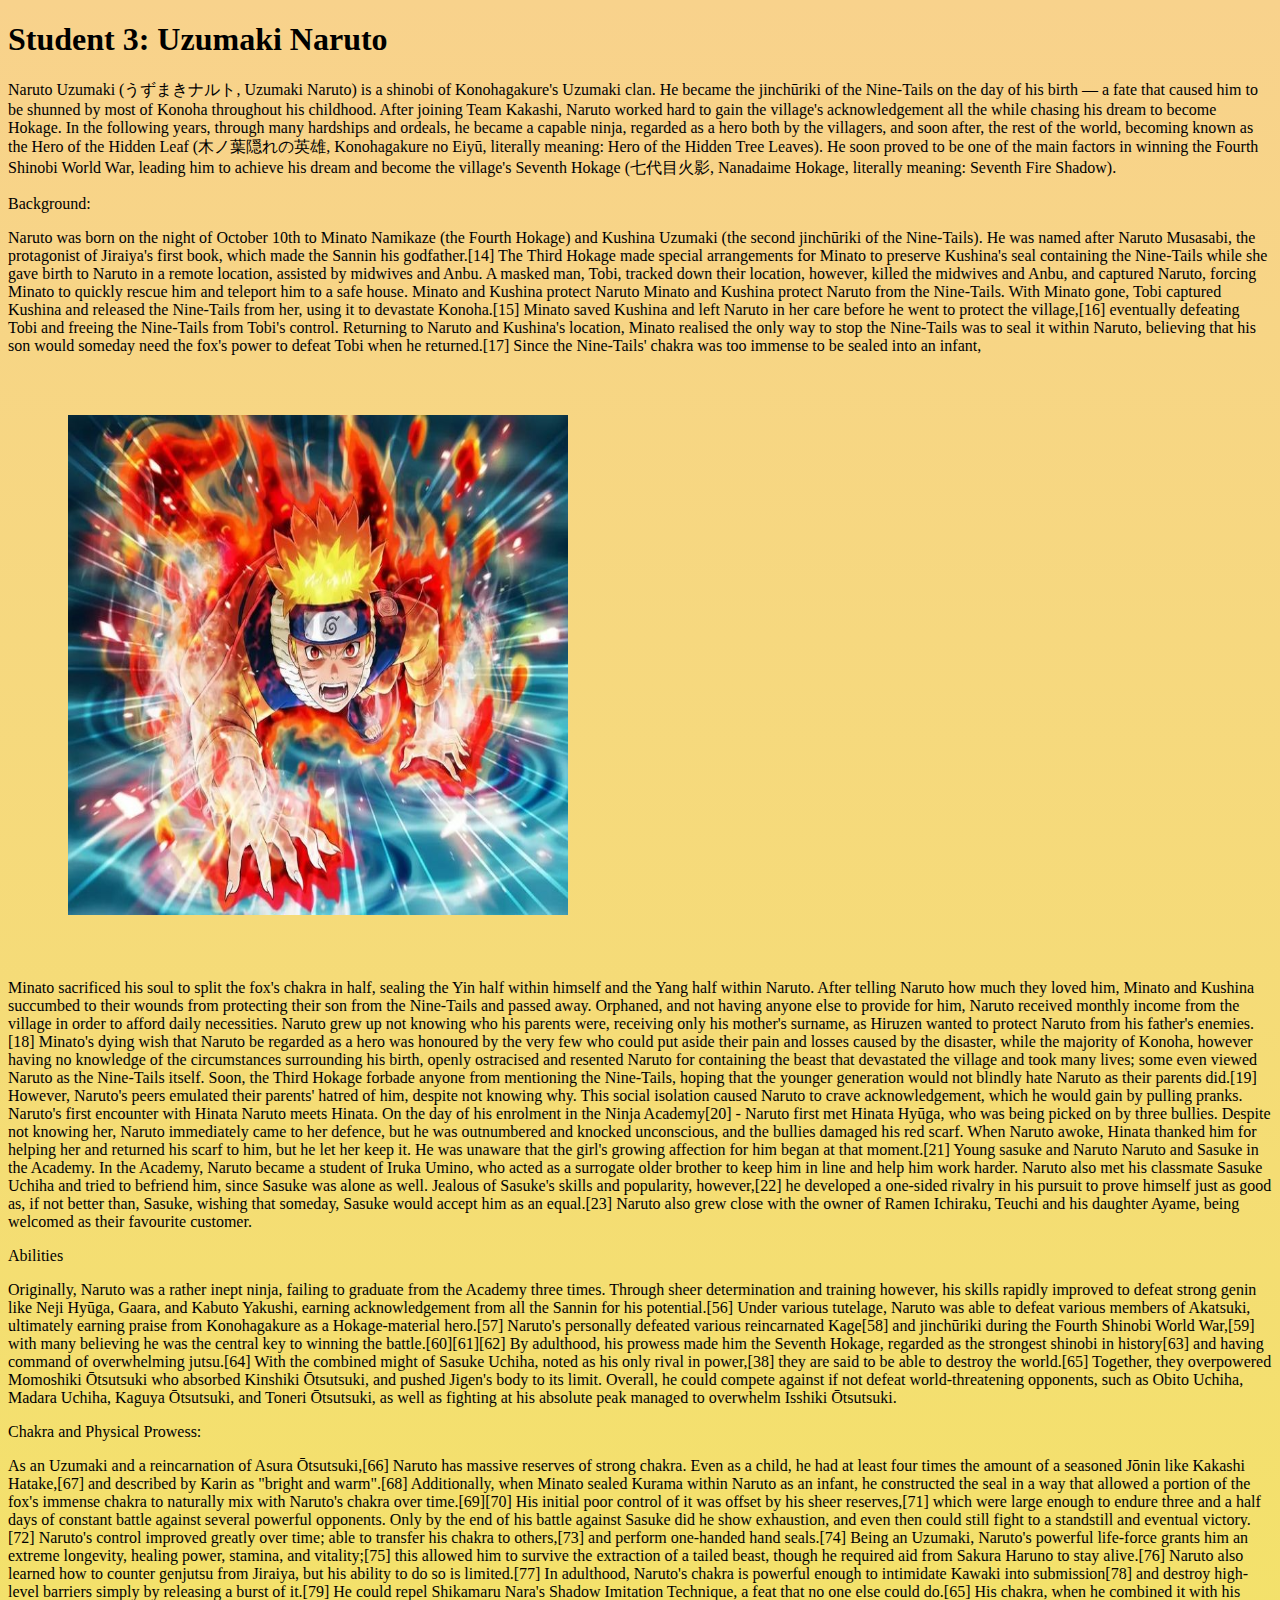
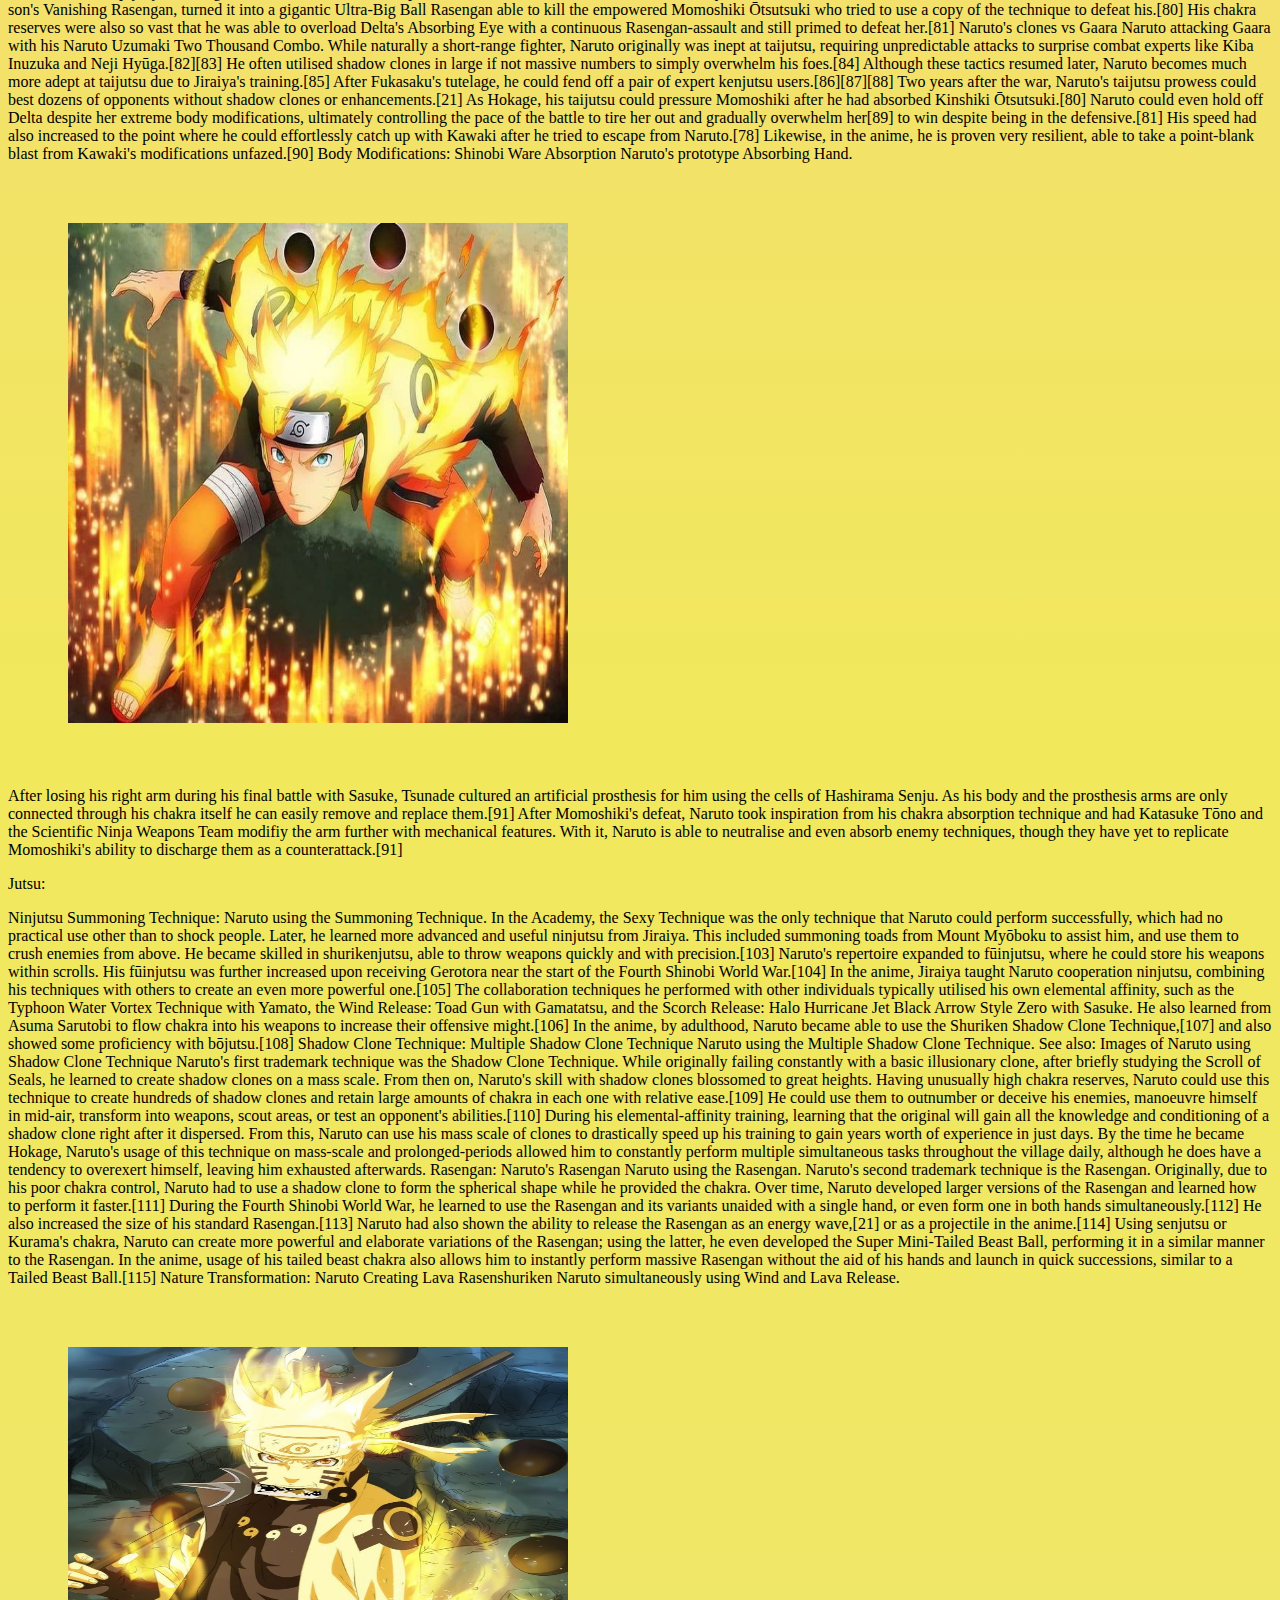
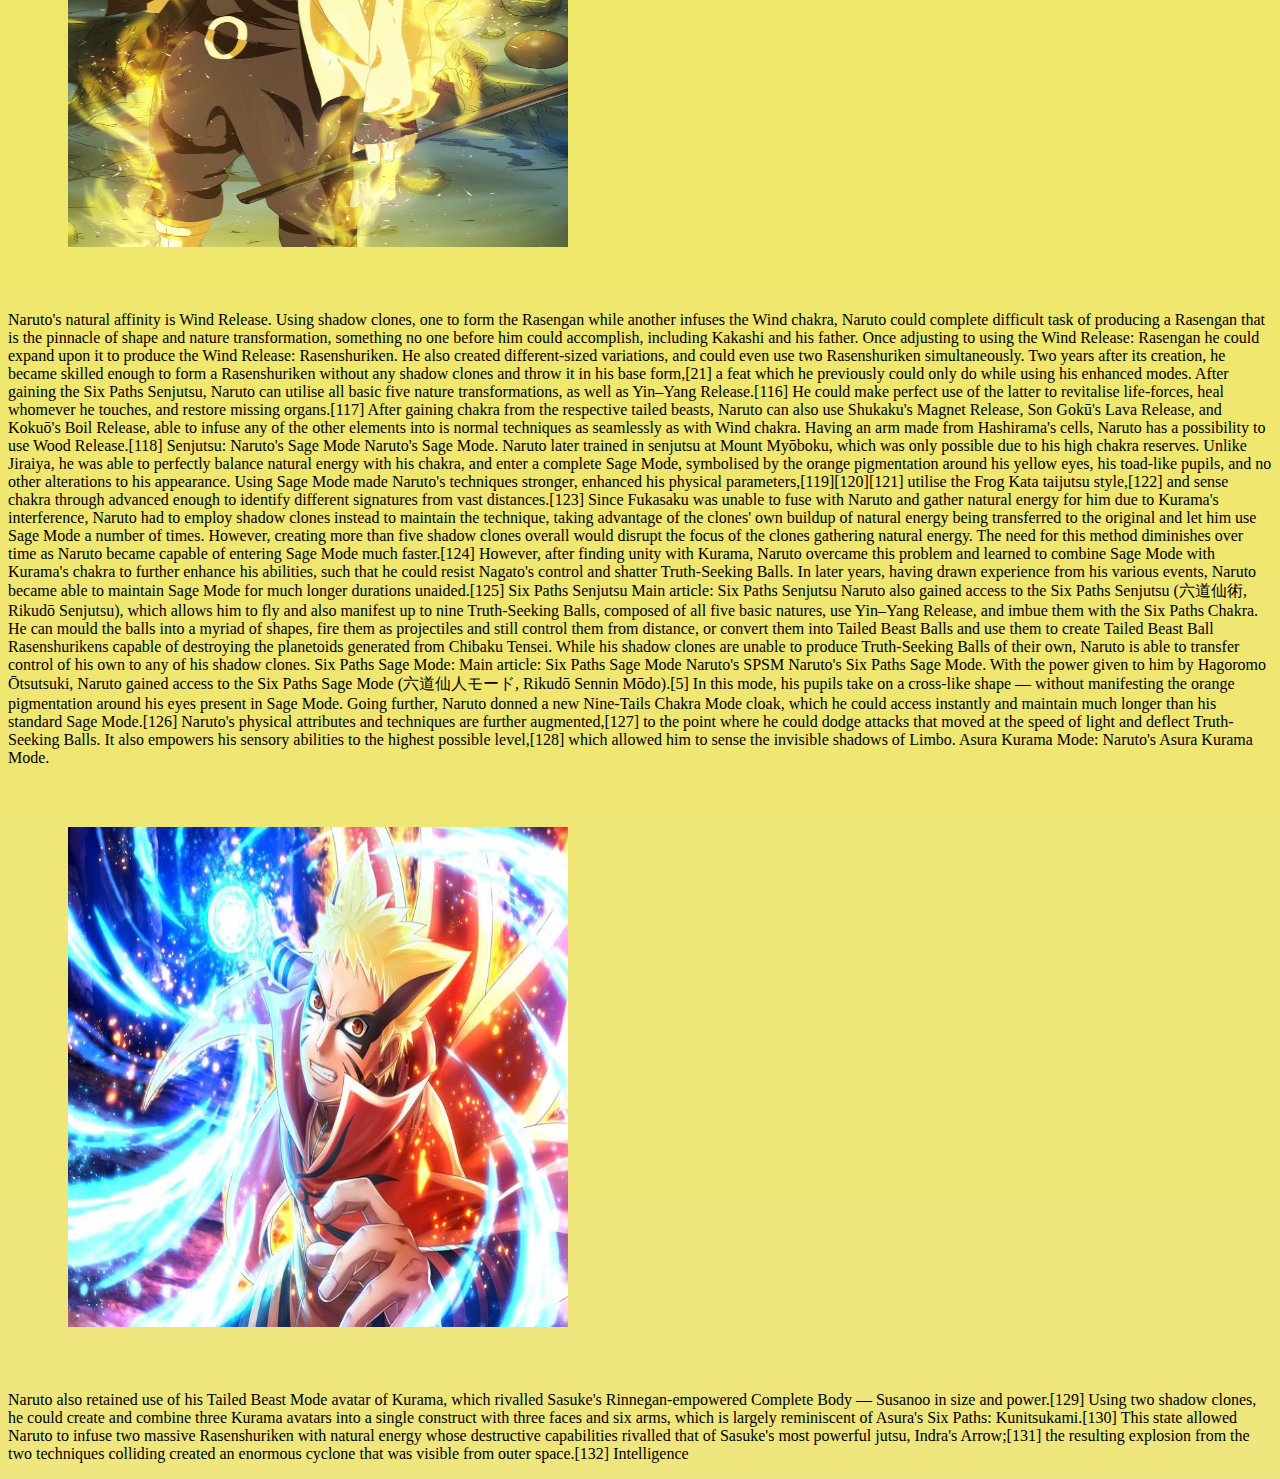
<file: page4.html>
<!DOCTYPE html>
<html lang="en">
<head>
    <meta charset="UTF-8">
    <meta name="viewport" content="width=device-width, initial-scale=1.0">
    <title><page4 class="html"></page4></title>
    <link rel="stylesheet" href="./page4.style.css">
</head>
<body id="p4">
    <h1>Student 3: Uzumaki Naruto</h1>
    <p>Naruto Uzumaki (うずまきナルト, Uzumaki Naruto) is a shinobi of Konohagakure's Uzumaki clan. He became the jinchūriki of the Nine-Tails on the day of his birth — a fate that caused him to be shunned by most of Konoha throughout his childhood. After joining Team Kakashi, Naruto worked hard to gain the village's acknowledgement all the while chasing his dream to become Hokage. In the following years, through many hardships and ordeals, he became a capable ninja, regarded as a hero both by the villagers, and soon after, the rest of the world, becoming known as the Hero of the Hidden Leaf (木ノ葉隠れの英雄, Konohagakure no Eiyū, literally meaning: Hero of the Hidden Tree Leaves). He soon proved to be one of the main factors in winning the Fourth Shinobi World War, leading him to achieve his dream and become the village's Seventh Hokage (七代目火影, Nanadaime Hokage, literally meaning: Seventh Fire Shadow).</p>
     <p>Background:</p>
    <p>Naruto was born on the night of October 10th to Minato Namikaze (the Fourth Hokage) and Kushina Uzumaki (the second jinchūriki of the Nine-Tails). He was named after Naruto Musasabi, the protagonist of Jiraiya's first book, which made the Sannin his godfather.[14] The Third Hokage made special arrangements for Minato to preserve Kushina's seal containing the Nine-Tails while she gave birth to Naruto in a remote location, assisted by midwives and Anbu. A masked man, Tobi, tracked down their location, however, killed the midwives and Anbu, and captured Naruto, forcing Minato to quickly rescue him and teleport him to a safe house.

        Minato and Kushina protect Naruto
        Minato and Kushina protect Naruto from the Nine-Tails.
        
        With Minato gone, Tobi captured Kushina and released the Nine-Tails from her, using it to devastate Konoha.[15] Minato saved Kushina and left Naruto in her care before he went to protect the village,[16] eventually defeating Tobi and freeing the Nine-Tails from Tobi's control. Returning to Naruto and Kushina's location, Minato realised the only way to stop the Nine-Tails was to seal it within Naruto, believing that his son would someday need the fox's power to defeat Tobi when he returned.[17] Since the Nine-Tails' chakra was too immense to be sealed into an infant,<br><img src="./two tails.jpg" alt=""><br>Minato sacrificed his soul to split the fox's chakra in half, sealing the Yin half within himself and the Yang half within Naruto. After telling Naruto how much they loved him, Minato and Kushina succumbed to their wounds from protecting their son from the Nine-Tails and passed away.
        
        Orphaned, and not having anyone else to provide for him, Naruto received monthly income from the village in order to afford daily necessities. Naruto grew up not knowing who his parents were, receiving only his mother's surname, as Hiruzen wanted to protect Naruto from his father's enemies.[18] Minato's dying wish that Naruto be regarded as a hero was honoured by the very few who could put aside their pain and losses caused by the disaster, while the majority of Konoha, however having no knowledge of the circumstances surrounding his birth, openly ostracised and resented Naruto for containing the beast that devastated the village and took many lives; some even viewed Naruto as the Nine-Tails itself. Soon, the Third Hokage forbade anyone from mentioning the Nine-Tails, hoping that the younger generation would not blindly hate Naruto as their parents did.[19] However, Naruto's peers emulated their parents' hatred of him, despite not knowing why. This social isolation caused Naruto to crave acknowledgement, which he would gain by pulling pranks.

        Naruto's first encounter with Hinata
        Naruto meets Hinata.
        
        On the day of his enrolment in the Ninja Academy[20] - Naruto first met Hinata Hyūga, who was being picked on by three bullies. Despite not knowing her, Naruto immediately came to her defence, but he was outnumbered and knocked unconscious, and the bullies damaged his red scarf. When Naruto awoke, Hinata thanked him for helping her and returned his scarf to him, but he let her keep it. He was unaware that the girl's growing affection for him began at that moment.[21]
        
        Young sasuke and Naruto
        Naruto and Sasuke in the Academy.
        
        In the Academy, Naruto became a student of Iruka Umino, who acted as a surrogate older brother to keep him in line and help him work harder. Naruto also met his classmate Sasuke Uchiha and tried to befriend him, since Sasuke was alone as well. Jealous of Sasuke's skills and popularity, however,[22] he developed a one-sided rivalry in his pursuit to prove himself just as good as, if not better than, Sasuke, wishing that someday, Sasuke would accept him as an equal.[23] Naruto also grew close with the owner of Ramen Ichiraku, Teuchi and his daughter Ayame, being welcomed as their favourite customer.</p>
    <p>Abilities</p>
        <p>Originally, Naruto was a rather inept ninja, failing to graduate from the Academy three times. Through sheer determination and training however, his skills rapidly improved to defeat strong genin like Neji Hyūga, Gaara, and Kabuto Yakushi, earning acknowledgement from all the Sannin for his potential.[56] Under various tutelage, Naruto was able to defeat various members of Akatsuki, ultimately earning praise from Konohagakure as a Hokage-material hero.[57] Naruto's personally defeated various reincarnated Kage[58] and jinchūriki during the Fourth Shinobi World War,[59] with many believing he was the central key to winning the battle.[60][61][62] By adulthood, his prowess made him the Seventh Hokage, regarded as the strongest shinobi in history[63] and having command of overwhelming jutsu.[64] With the combined might of Sasuke Uchiha, noted as his only rival in power,[38] they are said to be able to destroy the world.[65] Together, they overpowered Momoshiki Ōtsutsuki who absorbed Kinshiki Ōtsutsuki, and pushed Jigen's body to its limit. Overall, he could compete against if not defeat world-threatening opponents, such as Obito Uchiha, Madara Uchiha, Kaguya Ōtsutsuki, and Toneri Ōtsutsuki, as well as fighting at his absolute peak managed to overwhelm Isshiki Ōtsutsuki.</p>
    <p>Chakra and Physical Prowess:</p>
        <p>As an Uzumaki and a reincarnation of Asura Ōtsutsuki,[66] Naruto has massive reserves of strong chakra. Even as a child, he had at least four times the amount of a seasoned Jōnin like Kakashi Hatake,[67] and described by Karin as "bright and warm".[68] Additionally, when Minato sealed Kurama within Naruto as an infant, he constructed the seal in a way that allowed a portion of the fox's immense chakra to naturally mix with Naruto's chakra over time.[69][70] His initial poor control of it was offset by his sheer reserves,[71] which were large enough to endure three and a half days of constant battle against several powerful opponents. Only by the end of his battle against Sasuke did he show exhaustion, and even then could still fight to a standstill and eventual victory.[72] Naruto's control improved greatly over time; able to transfer his chakra to others,[73] and perform one-handed hand seals.[74] Being an Uzumaki, Naruto's powerful life-force grants him an extreme longevity, healing power, stamina, and vitality;[75] this allowed him to survive the extraction of a tailed beast, though he required aid from Sakura Haruno to stay alive.[76] Naruto also learned how to counter genjutsu from Jiraiya, but his ability to do so is limited.[77] In adulthood, Naruto's chakra is powerful enough to intimidate Kawaki into submission[78] and destroy high-level barriers simply by releasing a burst of it.[79] He could repel Shikamaru Nara's Shadow Imitation Technique, a feat that no one else could do.[65] His chakra, when he combined it with his son's Vanishing Rasengan, turned it into a gigantic Ultra-Big Ball Rasengan able to kill the empowered Momoshiki Ōtsutsuki who tried to use a copy of the technique to defeat his.[80] His chakra reserves were also so vast that he was able to overload Delta's Absorbing Eye with a continuous Rasengan-assault and still primed to defeat her.[81]

            Naruto's clones vs Gaara
            Naruto attacking Gaara with his Naruto Uzumaki Two Thousand Combo.
            
            While naturally a short-range fighter, Naruto originally was inept at taijutsu, requiring unpredictable attacks to surprise combat experts like Kiba Inuzuka and Neji Hyūga.[82][83] He often utilised shadow clones in large if not massive numbers to simply overwhelm his foes.[84] Although these tactics resumed later, Naruto becomes much more adept at taijutsu due to Jiraiya's training.[85] After Fukasaku's tutelage, he could fend off a pair of expert kenjutsu users.[86][87][88] Two years after the war, Naruto's taijutsu prowess could best dozens of opponents without shadow clones or enhancements.[21] As Hokage, his taijutsu could pressure Momoshiki after he had absorbed Kinshiki Ōtsutsuki.[80] Naruto could even hold off Delta despite her extreme body modifications, ultimately controlling the pace of the battle to tire her out and gradually overwhelm her[89] to win despite being in the defensive.[81] His speed had also increased to the point where he could effortlessly catch up with Kawaki after he tried to escape from Naruto.[78] Likewise, in the anime, he is proven very resilient, able to take a point-blank blast from Kawaki's modifications unfazed.[90]
            
            Body Modifications:
            Shinobi Ware Absorption
            Naruto's prototype Absorbing Hand.

    <br><img src="./naruto merge.jpg" alt=""><br>

            After losing his right arm during his final battle with Sasuke, Tsunade cultured an artificial prosthesis for him using the cells of Hashirama Senju. As his body and the prosthesis arms are only connected through his chakra itself he can easily remove and replace them.[91] After Momoshiki's defeat, Naruto took inspiration from his chakra absorption technique and had Katasuke Tōno and the Scientific Ninja Weapons Team modifiy the arm further with mechanical features. With it, Naruto is able to neutralise and even absorb enemy techniques, though they have yet to replicate Momoshiki's ability to discharge them as a counterattack.[91]</p>
    <p>Jutsu:</p>
            <p>Ninjutsu
                Summoning Technique:
                Naruto using the Summoning Technique.
                
                In the Academy, the Sexy Technique was the only technique that Naruto could perform successfully, which had no practical use other than to shock people. Later, he learned more advanced and useful ninjutsu from Jiraiya. This included summoning toads from Mount Myōboku to assist him, and use them to crush enemies from above. He became skilled in shurikenjutsu, able to throw weapons quickly and with precision.[103] Naruto's repertoire expanded to fūinjutsu, where he could store his weapons within scrolls. His fūinjutsu was further increased upon receiving Gerotora near the start of the Fourth Shinobi World War.[104] In the anime, Jiraiya taught Naruto cooperation ninjutsu, combining his techniques with others to create an even more powerful one.[105] The collaboration techniques he performed with other individuals typically utilised his own elemental affinity, such as the Typhoon Water Vortex Technique with Yamato, the Wind Release: Toad Gun with Gamatatsu, and the Scorch Release: Halo Hurricane Jet Black Arrow Style Zero with Sasuke. He also learned from Asuma Sarutobi to flow chakra into his weapons to increase their offensive might.[106] In the anime, by adulthood, Naruto became able to use the Shuriken Shadow Clone Technique,[107] and also showed some proficiency with bōjutsu.[108]
                
                Shadow Clone Technique:
                Multiple Shadow Clone Technique
                Naruto using the Multiple Shadow Clone Technique.
                
                See also: Images of Naruto using Shadow Clone Technique
                Naruto's first trademark technique was the Shadow Clone Technique. While originally failing constantly with a basic illusionary clone, after briefly studying the Scroll of Seals, he learned to create shadow clones on a mass scale. From then on, Naruto's skill with shadow clones blossomed to great heights. Having unusually high chakra reserves, Naruto could use this technique to create hundreds of shadow clones and retain large amounts of chakra in each one with relative ease.[109] He could use them to outnumber or deceive his enemies, manoeuvre himself in mid-air, transform into weapons, scout areas, or test an opponent's abilities.[110] During his elemental-affinity training, learning that the original will gain all the knowledge and conditioning of a shadow clone right after it dispersed. From this, Naruto can use his mass scale of clones to drastically speed up his training to gain years worth of experience in just days. By the time he became Hokage, Naruto's usage of this technique on mass-scale and prolonged-periods allowed him to constantly perform multiple simultaneous tasks throughout the village daily, although he does have a tendency to overexert himself, leaving him exhausted afterwards.
                
                Rasengan:
                Naruto's Rasengan
                Naruto using the Rasengan.
                
                Naruto's second trademark technique is the Rasengan. Originally, due to his poor chakra control, Naruto had to use a shadow clone to form the spherical shape while he provided the chakra. Over time, Naruto developed larger versions of the Rasengan and learned how to perform it faster.[111] During the Fourth Shinobi World War, he learned to use the Rasengan and its variants unaided with a single hand, or even form one in both hands simultaneously.[112] He also increased the size of his standard Rasengan.[113] Naruto had also shown the ability to release the Rasengan as an energy wave,[21] or as a projectile in the anime.[114] Using senjutsu or Kurama's chakra, Naruto can create more powerful and elaborate variations of the Rasengan; using the latter, he even developed the Super Mini-Tailed Beast Ball, performing it in a similar manner to the Rasengan. In the anime, usage of his tailed beast chakra also allows him to instantly perform massive Rasengan without the aid of his hands and launch in quick successions, similar to a Tailed Beast Ball.[115]
                
                Nature Transformation:
                Naruto Creating Lava Rasenshuriken
                Naruto simultaneously using Wind and Lava Release.

    <br><img src="./naruto final.jpg" alt=""><br>
                
                Naruto's natural affinity is Wind Release. Using shadow clones, one to form the Rasengan while another infuses the Wind chakra, Naruto could complete difficult task of producing a Rasengan that is the pinnacle of shape and nature transformation, something no one before him could accomplish, including Kakashi and his father. Once adjusting to using the Wind Release: Rasengan he could expand upon it to produce the Wind Release: Rasenshuriken. He also created different-sized variations, and could even use two Rasenshuriken simultaneously. Two years after its creation, he became skilled enough to form a Rasenshuriken without any shadow clones and throw it in his base form,[21] a feat which he previously could only do while using his enhanced modes.
                
                After gaining the Six Paths Senjutsu, Naruto can utilise all basic five nature transformations, as well as Yin–Yang Release.[116] He could make perfect use of the latter to revitalise life-forces, heal whomever he touches, and restore missing organs.[117] After gaining chakra from the respective tailed beasts, Naruto can also use Shukaku's Magnet Release, Son Gokū's Lava Release, and Kokuō's Boil Release, able to infuse any of the other elements into is normal techniques as seamlessly as with Wind chakra. Having an arm made from Hashirama's cells, Naruto has a possibility to use Wood Release.[118]
                
                Senjutsu:
                Naruto's Sage Mode
                Naruto's Sage Mode.
                
                Naruto later trained in senjutsu at Mount Myōboku, which was only possible due to his high chakra reserves. Unlike Jiraiya, he was able to perfectly balance natural energy with his chakra, and enter a complete Sage Mode, symbolised by the orange pigmentation around his yellow eyes, his toad-like pupils, and no other alterations to his appearance. Using Sage Mode made Naruto's techniques stronger, enhanced his physical parameters,[119][120][121] utilise the Frog Kata taijutsu style,[122] and sense chakra through advanced enough to identify different signatures from vast distances.[123] Since Fukasaku was unable to fuse with Naruto and gather natural energy for him due to Kurama's interference, Naruto had to employ shadow clones instead to maintain the technique, taking advantage of the clones' own buildup of natural energy being transferred to the original and let him use Sage Mode a number of times. However, creating more than five shadow clones overall would disrupt the focus of the clones gathering natural energy. The need for this method diminishes over time as Naruto became capable of entering Sage Mode much faster.[124] However, after finding unity with Kurama, Naruto overcame this problem and learned to combine Sage Mode with Kurama's chakra to further enhance his abilities, such that he could resist Nagato's control and shatter Truth-Seeking Balls. In later years, having drawn experience from his various events, Naruto became able to maintain Sage Mode for much longer durations unaided.[125]
                
                Six Paths Senjutsu
                Main article: Six Paths Senjutsu
                Naruto also gained access to the Six Paths Senjutsu (六道仙術, Rikudō Senjutsu), which allows him to fly and also manifest up to nine Truth-Seeking Balls, composed of all five basic natures, use Yin–Yang Release, and imbue them with the Six Paths Chakra. He can mould the balls into a myriad of shapes, fire them as projectiles and still control them from distance, or convert them into Tailed Beast Balls and use them to create Tailed Beast Ball Rasenshurikens capable of destroying the planetoids generated from Chibaku Tensei. While his shadow clones are unable to produce Truth-Seeking Balls of their own, Naruto is able to transfer control of his own to any of his shadow clones.
                
                Six Paths Sage Mode:
                Main article: Six Paths Sage Mode
                Naruto's SPSM
                Naruto's Six Paths Sage Mode.
                
                With the power given to him by Hagoromo Ōtsutsuki, Naruto gained access to the Six Paths Sage Mode (六道仙人モード, Rikudō Sennin Mōdo).[5] In this mode, his pupils take on a cross-like shape — without manifesting the orange pigmentation around his eyes present in Sage Mode. Going further, Naruto donned a new Nine-Tails Chakra Mode cloak, which he could access instantly and maintain much longer than his standard Sage Mode.[126] Naruto's physical attributes and techniques are further augmented,[127] to the point where he could dodge attacks that moved at the speed of light and deflect Truth-Seeking Balls. It also empowers his sensory abilities to the highest possible level,[128] which allowed him to sense the invisible shadows of Limbo.
                
                Asura Kurama Mode:
                Naruto's Asura Kurama Mode.
    <br><img src="./naruto baryan.jpg" alt=""><br>
                
                Naruto also retained use of his Tailed Beast Mode avatar of Kurama, which rivalled Sasuke's Rinnegan-empowered Complete Body — Susanoo in size and power.[129] Using two shadow clones, he could create and combine three Kurama avatars into a single construct with three faces and six arms, which is largely reminiscent of Asura's Six Paths: Kunitsukami.[130] This state allowed Naruto to infuse two massive Rasenshuriken with natural energy whose destructive capabilities rivalled that of Sasuke's most powerful jutsu, Indra's Arrow;[131] the resulting explosion from the two techniques colliding created an enormous cyclone that was visible from outer space.[132]
                
                Intelligence</p>

</body>
</html>
</file>
<file: style.css>
img{
    height: 300px;
    width: 203px;
    border-radius: 10%;
    border: 10px solid black(2, 250, 300);
    margin: 50px;
    padding: 10px;
}
#i1{
    background:linear-gradient(90deg,rgb(148, 215, 231),rgb(48, 4, 99),pink,rgb(238, 158, 53))
}
</file>
<file: page1.style.css>
img{
    height: 500px;
    width: 500px;
    border-radius: 0%;
    border: 10px solid black(2, 250, 300);
    margin: 50px;
    padding: 10px;
}
#p1{
    background:linear-gradient(rgb(145, 204, 228),white,rgb(155, 215, 233))
}
</file>
<file: page2.style.css>
img{
    height: 500px;
    width: 500px;
    border-radius: 0%;
    border: 10px solid black(2, 250, 300);
    margin: 50px;
    padding: 10px;
}
#p2{
    background:linear-gradient(rgba(0, 0, 0, 0.452),rgba(0, 0, 0, 0.664),rgba(243, 172, 228, 0.76))
}
</file>
<file: page3.style.css>
img{
    height: 500px;
    width: 500px;
    border-radius: 0%;
    border: 10px solid black(2, 250, 300);
    margin: 50px;
    padding: 10px;
}
#p3{
    background:linear-gradient(pink,white,pink)
}
</file>
<file: page4.style.css>
img{
    height: 500px;
    width: 500px;
    border-radius: 0%;
    border: 10px solid black(2, 250, 300);
    margin: 50px;
    padding: 10px;
}
#p4{
    background:linear-gradient(rgb(248, 210, 140),rgb(241, 232, 92),#eee67e)
}
</file>
